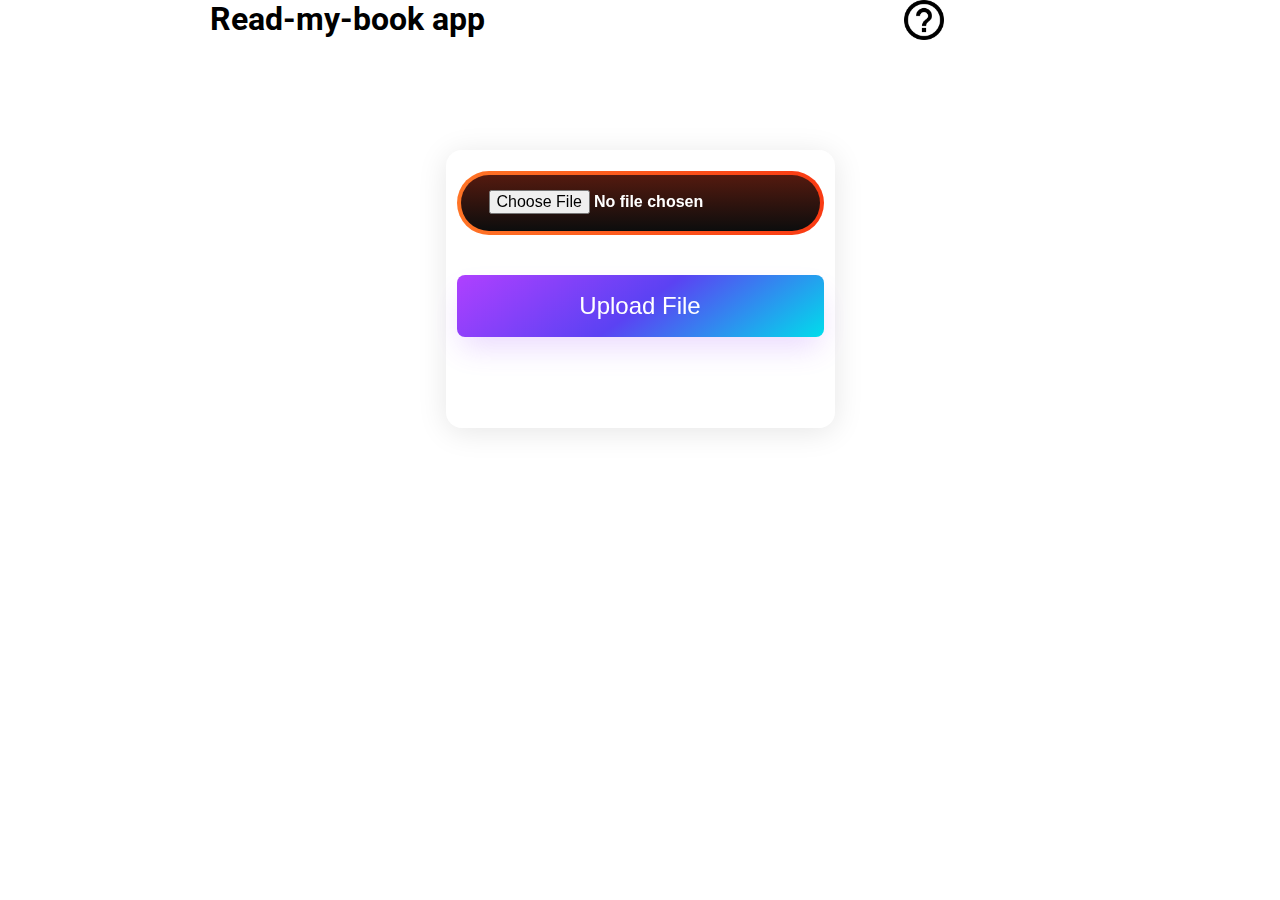
<file: index.html>
<!DOCTYPE html>
<html lang="en">
<head>
    <meta charset="UTF-8">
    <meta name="viewport" content="width=device-width, initial-scale=1.0">
    <title>Text-to-Speech API Example</title>
    <link rel="stylesheet" href="style.css">
    
</head>
<body>
    <header>
        <h1>Read-my-book app</h1>
        <section>
            <img src="images/help.png" alt="Image of a question mark which on click provides info about how to use Online TTS" onclick="info()">
    <a href="./upload.html">Upload Directly</a>
        </section>
           

    </header>
    <div>
        <input class="button-78" type="file" id="fileInput">
        <button class="button-63" role="button" onclick="uploadFile()">Upload File</button>

        <a href="./upload.html" style="text-align: center; cursor: pointer;">Upload text file directly </a>
    </div>
   
    <script>
        var info = function() {
        alert("How to use Read My Book APP  : \n \n* Select the file to upload.\n\n* Click on  \"UPLOAD FILE\" to Upload the document.\n\n* Or \"Upload Directly\"  to copy and paste the text to a text field.\n\n\n");
}
        let audioPlayer;
        let audioData;

        async function uploadFile() {
            const fileInput = document.getElementById('fileInput');
            const file = fileInput.files[0];

            if (!file) {
                alert('Please select a file.');
                return;
            }
            const formData = new FormData();
            formData.append('file', file);
            const reader = new FileReader();
//   function uploadandredirect(){
      reader.onload = function(event) {
  const fileData = event.target.result;
  // Store the file data in local storage
  localStorage.setItem('uploadedFileData', fileData);

  // Redirect to the new page
  const newPageURL = 'read.html';
  window.location.href = newPageURL;
};
reader.readAsDataURL(file);

//   }
            try {
                const response = await fetch('http://127.0.0.1:8000/api/tts/', {
                    method: 'POST',
                    body: formData,
                });

                const data = await response.json();
                console.log(data)
                if (response.ok) {
                    // uploadandredirect()
                    if (data.mp3_data) {
                        console.log(data.mp3_data)
                        audioData = atob(data.mp3_data);
                        audioPlayer = document.getElementById('audioPlayer');
                        const blob = new Blob([audioData], { type: 'audio/mpeg' });
                        audioPlayer.src = URL.createObjectURL(blob);
                        audioPlayer.load(); // Load the audio
                        document.getElementById('downloadLink').style.display = 'block';
                    } else {
                        console.error('Error: No MP3 data received from the server.');
                    }
                } else {
                    console.error('Error:', data.error);
                }
            } catch (error) {
                console.error('Error:', error.message);
            }
        }

        async function playAudio() {
            try {
                const response = await fetch('http://127.0.0.1:8000/playpause/?action=play', {
                    method: 'PATCH'
                });
                if (!response.ok) {
                    console.error('Error:', response.statusText);
                }
            } catch (error) {
                console.error('Error:', error.message);
            }
        }

        async function pauseAudio() {
            try {
                const response = await fetch('http://127.0.0.1:8000/playpause/?action=pause', {
                    method: 'PATCH'
                });

                if (!response.ok) {
                    console.error('Error:', response.statusText);
                }
            } catch (error) {
                console.error('Error:', error.message);
            }
        }

        function downloadAudio() {
            const blob = new Blob([audioData], { type: 'audio/mpeg' });
            const url = URL.createObjectURL(blob);
            const a = document.getElementById('downloadLink');
            a.href = url;
            a.download = 'generated_audio.mp3';
        }
    </script>
</body>
</html>
</file>
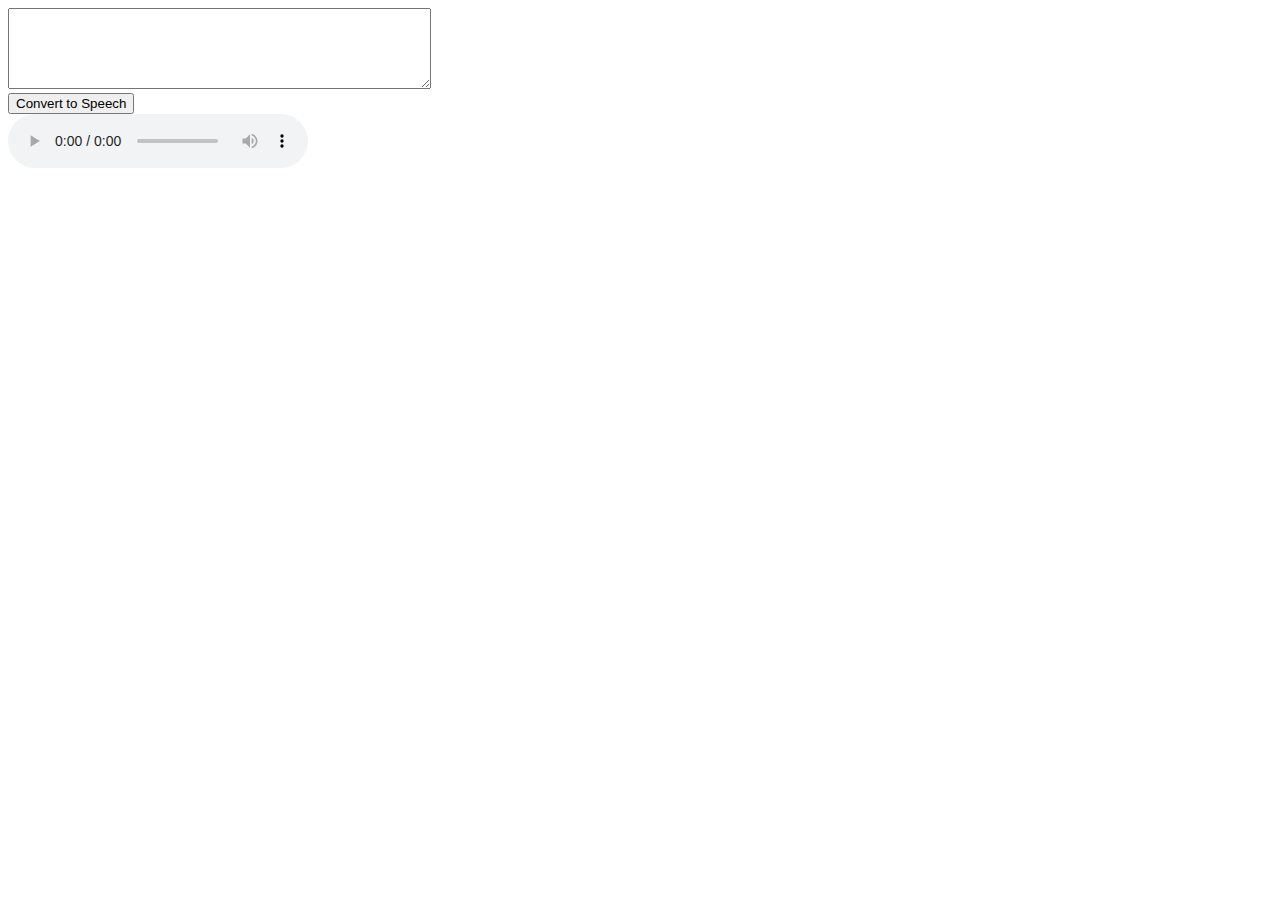
<file: test.html>
<!DOCTYPE html>
<html>
<head>
    <title>Text to Speech</title>
</head>
<body>
    <textarea id="textInput" rows="5" cols="50"></textarea><br>
    <button id="convertButton">Convert to Speech</button><br>
    <audio id="audioPlayer" controls></audio>

    <script>
        const convertButton = document.getElementById('convertButton');
        const textInput = document.getElementById('textInput');
        const audioPlayer = document.getElementById('audioPlayer');

        convertButton.addEventListener('click', async () => {
            const text = textInput.value;
            if (text) {
                try {
                    const response = await fetch('http://127.0.0.1:8000/text-to-speech/', {
                        method: 'POST',
                        headers: {
                            'Content-Type': 'application/json',
                        },
                        body: JSON.stringify({ text: text }),
                    });

                    if (response.ok) {
                        const data = await response.json();
                        const mp3Data = data.mp3_data;

                        const blob = new Blob([new Uint8Array(mp3Data)], { type: 'audio/mpeg' });
                        const audioUrl = URL.createObjectURL(blob);

                        audioPlayer.src = audioUrl;
                        audioPlayer.play();
                    } else {
                        console.error('Error converting text to speech:', response.statusText);
                    }
                } catch (error) {
                    console.error('An error occurred:', error);
                }
            }
        });
    </script>
</body>
</html>
</file>
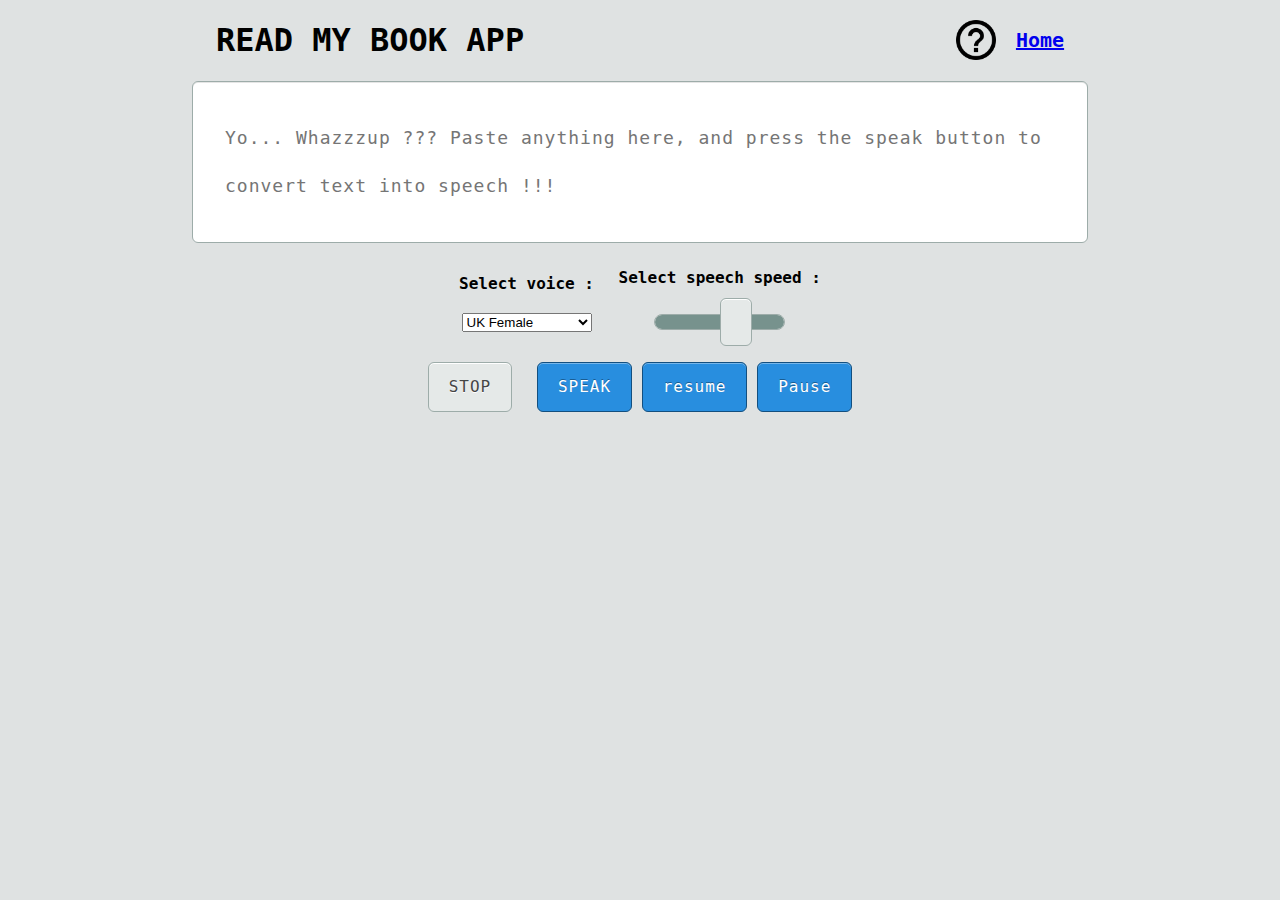
<file: upload.html>
<!DOCTYPE html>
<html lang="en">
<head>
    <meta charset="UTF-8">
    <meta name="viewport" content="width=device-width, initial-scale=1.0">
    <meta http-equiv="X-UA-Compatible" content="ie=edge">
    <title>Online TTS</title>
    <!-- <link rel="stylesheet" type="text/css" href="css/topcoat-mobile-light.min.css"> -->
    <!-- <link rel="stylesheet" type="text/css" href="css/styles.css"> -->
    <link rel="stylesheet" href="./css/styles.css">
    <link rel="stylesheet" href="./css/topcoat-mobile-light.min.css">

</head>
<body>
    <header>
                <h1 class="">READ MY BOOK APP </h1>

            <div id="header">
                <img src="images/help.png" alt="Image of a question mark which on click provides info about how to use Online TTS" onclick="info()">
        <a href="./">Home</a>
            </div>   
        <!-- </div>     -->
    </header>        
    
    <!-- <h3 class="checker" onclick="checkSupport()">( check your browser compatibility )</h3> -->
    <section>
        <textarea id="ttsInput" class="topcoat-textarea mousetrap" placeholder="Yo... Whazzzup ??? Paste anything here, and press the speak button to convert text into speech !!!"></textarea>             
        <div id="customise-options">
            <label id="voice-label">
                Select voice :
                <div id="voice-container">
                    <select id="select-voice">
                        <option value="1">UK Female</option>
                        <option value="2">UK Male</option>
                        <option value="3">US Female</option>
                        <option value="4">US Male</option>
                        <option value="5">Australian Female</option>
                        <option value="6">Dutch Female</option>            
                        <!--        
                            <option value="7">Hindi Female</option> 
                        -->
                        <option value="8">Japanese Female</option>
                        <option value="9">Korean Female</option>                                    
                    </select>                      
                </div>
            </label>   
            <label id="speed-label">
                Select speech speed :
                <div id="speed-container">
                    <input id="select-speed" type="range" class="topcoat-range" min="0" max="1.5" value="1" step="0.1" onchange="setSpeed(this.value)">
                </div>
            </label>                                  
        </div>
        <div class="button-row">
            <button id="stop-button" class="topcoat-button" onclick="stopSpeech()">STOP</button>
            <button id="speak-button" class="topcoat-button--cta" onclick="startSpeech()" >SPEAK</button> 
            <button id="play-button" class="topcoat-button--cta">resume</button>
            <button id="pause-button" class="topcoat-button--cta">Pause</button>           
        </div>
      
    </section>
    <br>
    <!-- <footer>
        <div class="license" style="width:300px;vertical-align:top;font-family: Arial;font-size:9pt;margin:0 auto;line-height: normal">
            <a rel="license" href="//responsivevoice.org/">
                <img title="ResponsiveVoice Text To Speech" src="https://responsivevoice.org/wp-content/uploads/2014/08/120x31.png" style="float:left;padding-right:2px" />
            </a>
            <span xmlns:dct="https://purl.org/dc/terms/" property="dct:title">
                <a href="//responsivevoice.org/" target="_blank" title="ResponsiveVoice Text To Speech">ResponsiveVoice</a>
            </span> used under <a rel="license" href="https://creativecommons.org/licenses/by-nc-nd/4.0/" title="Creative Commons Attribution-NonCommercial-NoDerivatives 4.0 International License">Non-Commercial License</a>
        </div>
        <div style="clear:both;">&nbsp;</div>           
    </footer> -->
    <script src="https://code.responsivevoice.org/responsivevoice.js?key=R06QTECg"></script>
    <script src='https://code.responsivevoice.org/responsivevoice.js'></script>
    <script type="text/javascript" src="js/mousetrap.min.js"></script>
    <script type="text/javascript" src="js/app.js"></script>
</body>
</html>
</file>
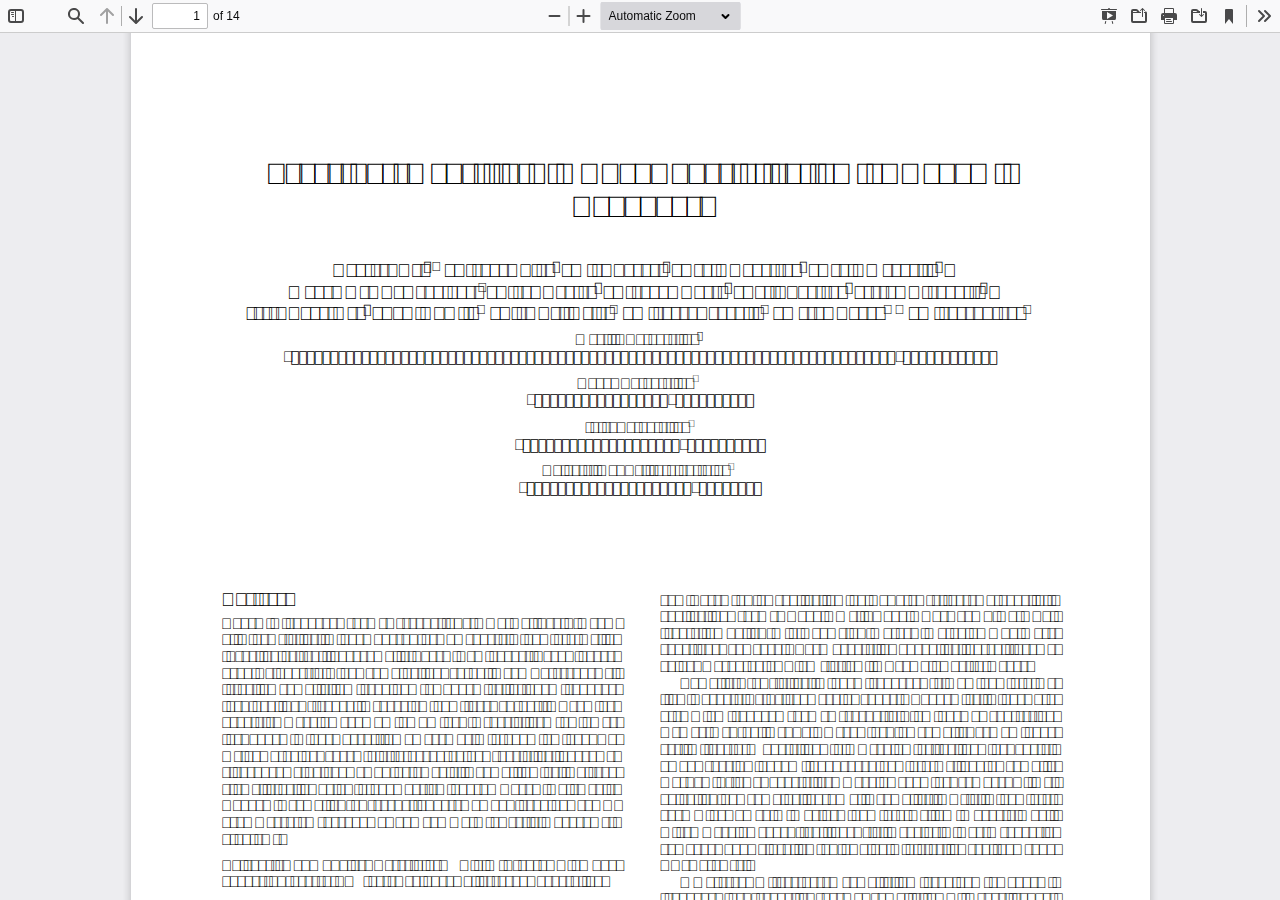
<file: pdfjs-viewer-example/web/viewer.html>
<!DOCTYPE html>
<!--
Copyright 2012 Mozilla Foundation

Licensed under the Apache License, Version 2.0 (the "License");
you may not use this file except in compliance with the License.
You may obtain a copy of the License at

    http://www.apache.org/licenses/LICENSE-2.0

Unless required by applicable law or agreed to in writing, software
distributed under the License is distributed on an "AS IS" BASIS,
WITHOUT WARRANTIES OR CONDITIONS OF ANY KIND, either express or implied.
See the License for the specific language governing permissions and
limitations under the License.

Adobe CMap resources are covered by their own copyright but the same license:

    Copyright 1990-2015 Adobe Systems Incorporated.

See https://github.com/adobe-type-tools/cmap-resources
-->
<html dir="ltr" mozdisallowselectionprint>
  <head>
    <meta charset="utf-8" />
    <meta
      name="viewport"
      content="width=device-width, initial-scale=1, maximum-scale=1"
    />
    <meta name="google" content="notranslate" />
    <title>PDF.js viewer</title>

    <link rel="stylesheet" href="viewer.css" />

    <!-- This snippet is used in production (included from viewer.html) -->
    <link
      rel="resource"
      type="application/l10n"
      href="locale/locale.properties"
    />
    <script src="../build/pdf.js"></script>

    <script src="viewer.js"></script>
  </head>

  <body tabindex="1">
    <div id="outerContainer">
      <div id="sidebarContainer">
        <div id="toolbarSidebar">
          <div id="toolbarSidebarLeft">
            <div class="splitToolbarButton toggled">
              <button
                id="viewThumbnail"
                class="toolbarButton toggled"
                title="Show Thumbnails"
                tabindex="2"
                data-l10n-id="thumbs"
              >
                <span data-l10n-id="thumbs_label">Thumbnails</span>
              </button>
              <button
                id="viewOutline"
                class="toolbarButton"
                title="Show Document Outline (double-click to expand/collapse all items)"
                tabindex="3"
                data-l10n-id="document_outline"
              >
                <span data-l10n-id="document_outline_label"
                  >Document Outline</span
                >
              </button>
              <button
                id="viewAttachments"
                class="toolbarButton"
                title="Show Attachments"
                tabindex="4"
                data-l10n-id="attachments"
              >
                <span data-l10n-id="attachments_label">Attachments</span>
              </button>
              <button
                id="viewLayers"
                class="toolbarButton"
                title="Show Layers (double-click to reset all layers to the default state)"
                tabindex="5"
                data-l10n-id="layers"
              >
                <span data-l10n-id="layers_label">Layers</span>
              </button>
            </div>
          </div>

          <div id="toolbarSidebarRight">
            <div id="outlineOptionsContainer" class="hidden">
              <div class="verticalToolbarSeparator"></div>

              <button
                id="currentOutlineItem"
                class="toolbarButton"
                disabled="disabled"
                title="Find Current Outline Item"
                tabindex="6"
                data-l10n-id="current_outline_item"
              >
                <span data-l10n-id="current_outline_item_label"
                  >Current Outline Item</span
                >
              </button>
            </div>
          </div>
        </div>
        <div id="sidebarContent">
          <div id="thumbnailView"></div>
          <div id="outlineView" class="hidden"></div>
          <div id="attachmentsView" class="hidden"></div>
          <div id="layersView" class="hidden"></div>
        </div>
        <div id="sidebarResizer"></div>
      </div>
      <!-- sidebarContainer -->

      <div id="mainContainer">
        <div class="findbar hidden doorHanger" id="findbar">
          <div id="findbarInputContainer">
            <input
              id="findInput"
              class="toolbarField"
              title="Find"
              placeholder="Find in document…"
              tabindex="91"
              data-l10n-id="find_input"
            />
            <div class="splitToolbarButton">
              <button
                id="findPrevious"
                class="toolbarButton findPrevious"
                title="Find the previous occurrence of the phrase"
                tabindex="92"
                data-l10n-id="find_previous"
              >
                <span data-l10n-id="find_previous_label">Previous</span>
              </button>
              <div class="splitToolbarButtonSeparator"></div>
              <button
                id="findNext"
                class="toolbarButton findNext"
                title="Find the next occurrence of the phrase"
                tabindex="93"
                data-l10n-id="find_next"
              >
                <span data-l10n-id="find_next_label">Next</span>
              </button>
            </div>
          </div>

          <div id="findbarOptionsOneContainer">
            <input
              type="checkbox"
              id="findHighlightAll"
              class="toolbarField"
              tabindex="94"
            />
            <label
              for="findHighlightAll"
              class="toolbarLabel"
              data-l10n-id="find_highlight"
              >Highlight All</label
            >
            <input
              type="checkbox"
              id="findMatchCase"
              class="toolbarField"
              tabindex="95"
            />
            <label
              for="findMatchCase"
              class="toolbarLabel"
              data-l10n-id="find_match_case_label"
              >Match Case</label
            >
          </div>
          <div id="findbarOptionsTwoContainer">
            <input
              type="checkbox"
              id="findMatchDiacritics"
              class="toolbarField"
              tabindex="96"
            />
            <label
              for="findMatchDiacritics"
              class="toolbarLabel"
              data-l10n-id="find_match_diacritics_label"
              >Match Diacritics</label
            >
            <input
              type="checkbox"
              id="findEntireWord"
              class="toolbarField"
              tabindex="97"
            />
            <label
              for="findEntireWord"
              class="toolbarLabel"
              data-l10n-id="find_entire_word_label"
              >Whole Words</label
            >
          </div>

          <div class="findbarMessageContainer">
            <span id="findResultsCount" class="toolbarLabel"></span>
          </div>
          <div class="findbarMessageContainer">
            <span id="findMsg" class="toolbarLabel"></span>
          </div>
        </div>
        <!-- findbar -->

        <div
          id="secondaryToolbar"
          class="secondaryToolbar hidden doorHangerRight"
        >
          <div id="secondaryToolbarButtonContainer">
            <button
              id="secondaryPresentationMode"
              class="secondaryToolbarButton presentationMode visibleLargeView"
              title="Switch to Presentation Mode"
              tabindex="51"
              data-l10n-id="presentation_mode"
            >
              <span data-l10n-id="presentation_mode_label"
                >Presentation Mode</span
              >
            </button>

            <button
              id="secondaryOpenFile"
              class="secondaryToolbarButton openFile visibleLargeView"
              title="Open File"
              tabindex="52"
              data-l10n-id="open_file"
            >
              <span data-l10n-id="open_file_label">Open</span>
            </button>

            <button
              id="secondaryPrint"
              class="secondaryToolbarButton print visibleMediumView"
              title="Print"
              tabindex="53"
              data-l10n-id="print"
            >
              <span data-l10n-id="print_label">Print</span>
            </button>

            <button
              id="secondaryDownload"
              class="secondaryToolbarButton download visibleMediumView"
              title="Download"
              tabindex="54"
              data-l10n-id="download"
            >
              <span data-l10n-id="download_label">Download</span>
            </button>

            <a
              href="#"
              id="secondaryViewBookmark"
              class="secondaryToolbarButton bookmark visibleSmallView"
              title="Current view (copy or open in new window)"
              tabindex="55"
              data-l10n-id="bookmark"
            >
              <span data-l10n-id="bookmark_label">Current View</span>
            </a>

            <div class="horizontalToolbarSeparator visibleLargeView"></div>

            <button
              id="firstPage"
              class="secondaryToolbarButton firstPage"
              title="Go to First Page"
              tabindex="56"
              data-l10n-id="first_page"
            >
              <span data-l10n-id="first_page_label">Go to First Page</span>
            </button>
            <button
              id="lastPage"
              class="secondaryToolbarButton lastPage"
              title="Go to Last Page"
              tabindex="57"
              data-l10n-id="last_page"
            >
              <span data-l10n-id="last_page_label">Go to Last Page</span>
            </button>

            <div class="horizontalToolbarSeparator"></div>

            <button
              id="pageRotateCw"
              class="secondaryToolbarButton rotateCw"
              title="Rotate Clockwise"
              tabindex="58"
              data-l10n-id="page_rotate_cw"
            >
              <span data-l10n-id="page_rotate_cw_label">Rotate Clockwise</span>
            </button>
            <button
              id="pageRotateCcw"
              class="secondaryToolbarButton rotateCcw"
              title="Rotate Counterclockwise"
              tabindex="59"
              data-l10n-id="page_rotate_ccw"
            >
              <span data-l10n-id="page_rotate_ccw_label"
                >Rotate Counterclockwise</span
              >
            </button>

            <div class="horizontalToolbarSeparator"></div>

            <button
              id="cursorSelectTool"
              class="secondaryToolbarButton selectTool toggled"
              title="Enable Text Selection Tool"
              tabindex="60"
              data-l10n-id="cursor_text_select_tool"
            >
              <span data-l10n-id="cursor_text_select_tool_label"
                >Text Selection Tool</span
              >
            </button>
            <button
              id="cursorHandTool"
              class="secondaryToolbarButton handTool"
              title="Enable Hand Tool"
              tabindex="61"
              data-l10n-id="cursor_hand_tool"
            >
              <span data-l10n-id="cursor_hand_tool_label">Hand Tool</span>
            </button>

            <div class="horizontalToolbarSeparator"></div>

            <button
              id="scrollPage"
              class="secondaryToolbarButton scrollPage"
              title="Use Page Scrolling"
              tabindex="62"
              data-l10n-id="scroll_page"
            >
              <span data-l10n-id="scroll_page_label">Page Scrolling</span>
            </button>
            <button
              id="scrollVertical"
              class="secondaryToolbarButton scrollVertical toggled"
              title="Use Vertical Scrolling"
              tabindex="63"
              data-l10n-id="scroll_vertical"
            >
              <span data-l10n-id="scroll_vertical_label"
                >Vertical Scrolling</span
              >
            </button>
            <button
              id="scrollHorizontal"
              class="secondaryToolbarButton scrollHorizontal"
              title="Use Horizontal Scrolling"
              tabindex="64"
              data-l10n-id="scroll_horizontal"
            >
              <span data-l10n-id="scroll_horizontal_label"
                >Horizontal Scrolling</span
              >
            </button>
            <button
              id="scrollWrapped"
              class="secondaryToolbarButton scrollWrapped"
              title="Use Wrapped Scrolling"
              tabindex="65"
              data-l10n-id="scroll_wrapped"
            >
              <span data-l10n-id="scroll_wrapped_label">Wrapped Scrolling</span>
            </button>

            <div class="horizontalToolbarSeparator"></div>

            <button
              id="spreadNone"
              class="secondaryToolbarButton spreadNone toggled"
              title="Do not join page spreads"
              tabindex="66"
              data-l10n-id="spread_none"
            >
              <span data-l10n-id="spread_none_label">No Spreads</span>
            </button>
            <button
              id="spreadOdd"
              class="secondaryToolbarButton spreadOdd"
              title="Join page spreads starting with odd-numbered pages"
              tabindex="67"
              data-l10n-id="spread_odd"
            >
              <span data-l10n-id="spread_odd_label">Odd Spreads</span>
            </button>
            <button
              id="spreadEven"
              class="secondaryToolbarButton spreadEven"
              title="Join page spreads starting with even-numbered pages"
              tabindex="68"
              data-l10n-id="spread_even"
            >
              <span data-l10n-id="spread_even_label">Even Spreads</span>
            </button>

            <div class="horizontalToolbarSeparator"></div>

            <button
              id="documentProperties"
              class="secondaryToolbarButton documentProperties"
              title="Document Properties…"
              tabindex="69"
              data-l10n-id="document_properties"
            >
              <span data-l10n-id="document_properties_label"
                >Document Properties…</span
              >
            </button>
          </div>
        </div>
        <!-- secondaryToolbar -->

        <div class="toolbar">
          <div id="toolbarContainer">
            <div id="toolbarViewer">
              <div id="toolbarViewerLeft">
                <button
                  id="sidebarToggle"
                  class="toolbarButton"
                  title="Toggle Sidebar"
                  tabindex="11"
                  data-l10n-id="toggle_sidebar"
                  aria-expanded="false"
                  aria-controls="sidebarContainer"
                >
                  <span data-l10n-id="toggle_sidebar_label"
                    >Toggle Sidebar</span
                  >
                </button>
                <div class="toolbarButtonSpacer"></div>
                <button
                  id="viewFind"
                  class="toolbarButton"
                  title="Find in Document"
                  tabindex="12"
                  data-l10n-id="findbar"
                  aria-expanded="false"
                  aria-controls="findbar"
                >
                  <span data-l10n-id="findbar_label">Find</span>
                </button>
                <div class="splitToolbarButton hiddenSmallView">
                  <button
                    class="toolbarButton pageUp"
                    title="Previous Page"
                    id="previous"
                    tabindex="13"
                    data-l10n-id="previous"
                  >
                    <span data-l10n-id="previous_label">Previous</span>
                  </button>
                  <div class="splitToolbarButtonSeparator"></div>
                  <button
                    class="toolbarButton pageDown"
                    title="Next Page"
                    id="next"
                    tabindex="14"
                    data-l10n-id="next"
                  >
                    <span data-l10n-id="next_label">Next</span>
                  </button>
                </div>
                <input
                  type="number"
                  id="pageNumber"
                  class="toolbarField pageNumber"
                  title="Page"
                  value="1"
                  size="4"
                  min="1"
                  tabindex="15"
                  data-l10n-id="page"
                  autocomplete="off"
                />
                <span id="numPages" class="toolbarLabel"></span>
              </div>
              <div id="toolbarViewerRight">
                <button
                  id="presentationMode"
                  class="toolbarButton presentationMode hiddenLargeView"
                  title="Switch to Presentation Mode"
                  tabindex="31"
                  data-l10n-id="presentation_mode"
                >
                  <span data-l10n-id="presentation_mode_label"
                    >Presentation Mode</span
                  >
                </button>

                <button
                  id="openFile"
                  class="toolbarButton openFile hiddenLargeView"
                  title="Open File"
                  tabindex="32"
                  data-l10n-id="open_file"
                >
                  <span data-l10n-id="open_file_label">Open</span>
                </button>

                <button
                  id="print"
                  class="toolbarButton print hiddenMediumView"
                  title="Print"
                  tabindex="33"
                  data-l10n-id="print"
                >
                  <span data-l10n-id="print_label">Print</span>
                </button>

                <button
                  id="download"
                  class="toolbarButton download hiddenMediumView"
                  title="Download"
                  tabindex="34"
                  data-l10n-id="download"
                >
                  <span data-l10n-id="download_label">Download</span>
                </button>
                <a
                  href="#"
                  id="viewBookmark"
                  class="toolbarButton bookmark hiddenSmallView"
                  title="Current view (copy or open in new window)"
                  tabindex="35"
                  data-l10n-id="bookmark"
                >
                  <span data-l10n-id="bookmark_label">Current View</span>
                </a>

                <div class="verticalToolbarSeparator hiddenSmallView"></div>

                <button
                  id="secondaryToolbarToggle"
                  class="toolbarButton"
                  title="Tools"
                  tabindex="36"
                  data-l10n-id="tools"
                  aria-expanded="false"
                  aria-controls="secondaryToolbar"
                >
                  <span data-l10n-id="tools_label">Tools</span>
                </button>
              </div>
              <div id="toolbarViewerMiddle">
                <div class="splitToolbarButton">
                  <button
                    id="zoomOut"
                    class="toolbarButton zoomOut"
                    title="Zoom Out"
                    tabindex="21"
                    data-l10n-id="zoom_out"
                  >
                    <span data-l10n-id="zoom_out_label">Zoom Out</span>
                  </button>
                  <div class="splitToolbarButtonSeparator"></div>
                  <button
                    id="zoomIn"
                    class="toolbarButton zoomIn"
                    title="Zoom In"
                    tabindex="22"
                    data-l10n-id="zoom_in"
                  >
                    <span data-l10n-id="zoom_in_label">Zoom In</span>
                  </button>
                </div>
                <span id="scaleSelectContainer" class="dropdownToolbarButton">
                  <select
                    id="scaleSelect"
                    title="Zoom"
                    tabindex="23"
                    data-l10n-id="zoom"
                  >
                    <option
                      id="pageAutoOption"
                      title=""
                      value="auto"
                      selected="selected"
                      data-l10n-id="page_scale_auto"
                    >
                      Automatic Zoom
                    </option>
                    <option
                      id="pageActualOption"
                      title=""
                      value="page-actual"
                      data-l10n-id="page_scale_actual"
                    >
                      Actual Size
                    </option>
                    <option
                      id="pageFitOption"
                      title=""
                      value="page-fit"
                      data-l10n-id="page_scale_fit"
                    >
                      Page Fit
                    </option>
                    <option
                      id="pageWidthOption"
                      title=""
                      value="page-width"
                      data-l10n-id="page_scale_width"
                    >
                      Page Width
                    </option>
                    <option
                      id="customScaleOption"
                      title=""
                      value="custom"
                      disabled="disabled"
                      hidden="true"
                    ></option>
                    <option
                      title=""
                      value="0.5"
                      data-l10n-id="page_scale_percent"
                      data-l10n-args='{ "scale": 50 }'
                    >
                      50%
                    </option>
                    <option
                      title=""
                      value="0.75"
                      data-l10n-id="page_scale_percent"
                      data-l10n-args='{ "scale": 75 }'
                    >
                      75%
                    </option>
                    <option
                      title=""
                      value="1"
                      data-l10n-id="page_scale_percent"
                      data-l10n-args='{ "scale": 100 }'
                    >
                      100%
                    </option>
                    <option
                      title=""
                      value="1.25"
                      data-l10n-id="page_scale_percent"
                      data-l10n-args='{ "scale": 125 }'
                    >
                      125%
                    </option>
                    <option
                      title=""
                      value="1.5"
                      data-l10n-id="page_scale_percent"
                      data-l10n-args='{ "scale": 150 }'
                    >
                      150%
                    </option>
                    <option
                      title=""
                      value="2"
                      data-l10n-id="page_scale_percent"
                      data-l10n-args='{ "scale": 200 }'
                    >
                      200%
                    </option>
                    <option
                      title=""
                      value="3"
                      data-l10n-id="page_scale_percent"
                      data-l10n-args='{ "scale": 300 }'
                    >
                      300%
                    </option>
                    <option
                      title=""
                      value="4"
                      data-l10n-id="page_scale_percent"
                      data-l10n-args='{ "scale": 400 }'
                    >
                      400%
                    </option>
                  </select>
                </span>
              </div>
            </div>
            <div id="loadingBar">
              <div class="progress">
                <div class="glimmer"></div>
              </div>
            </div>
          </div>
        </div>

        <div id="viewerContainer" tabindex="0">
          <div id="viewer" class="pdfViewer"></div>
        </div>

        <div id="errorWrapper" hidden="true">
          <div id="errorMessageLeft">
            <span id="errorMessage"></span>
            <button id="errorShowMore" data-l10n-id="error_more_info">
              More Information
            </button>
            <button
              id="errorShowLess"
              data-l10n-id="error_less_info"
              hidden="true"
            >
              Less Information
            </button>
          </div>
          <div id="errorMessageRight">
            <button id="errorClose" data-l10n-id="error_close">Close</button>
          </div>
          <div class="clearBoth"></div>
          <textarea
            id="errorMoreInfo"
            hidden="true"
            readonly="readonly"
          ></textarea>
        </div>
      </div>
      <!-- mainContainer -->

      <div id="overlayContainer" class="hidden">
        <div id="passwordOverlay" class="container hidden">
          <div class="dialog">
            <div class="row">
              <p id="passwordText" data-l10n-id="password_label">
                Enter the password to open this PDF file:
              </p>
            </div>
            <div class="row">
              <input type="password" id="password" class="toolbarField" />
            </div>
            <div class="buttonRow">
              <button id="passwordCancel" class="overlayButton">
                <span data-l10n-id="password_cancel">Cancel</span>
              </button>
              <button id="passwordSubmit" class="overlayButton">
                <span data-l10n-id="password_ok">OK</span>
              </button>
            </div>
          </div>
        </div>
        <div id="documentPropertiesOverlay" class="container hidden">
          <div class="dialog">
            <div class="row">
              <span data-l10n-id="document_properties_file_name"
                >File name:</span
              >
              <p id="fileNameField">-</p>
            </div>
            <div class="row">
              <span data-l10n-id="document_properties_file_size"
                >File size:</span
              >
              <p id="fileSizeField">-</p>
            </div>
            <div class="separator"></div>
            <div class="row">
              <span data-l10n-id="document_properties_title">Title:</span>
              <p id="titleField">-</p>
            </div>
            <div class="row">
              <span data-l10n-id="document_properties_author">Author:</span>
              <p id="authorField">-</p>
            </div>
            <div class="row">
              <span data-l10n-id="document_properties_subject">Subject:</span>
              <p id="subjectField">-</p>
            </div>
            <div class="row">
              <span data-l10n-id="document_properties_keywords">Keywords:</span>
              <p id="keywordsField">-</p>
            </div>
            <div class="row">
              <span data-l10n-id="document_properties_creation_date"
                >Creation Date:</span
              >
              <p id="creationDateField">-</p>
            </div>
            <div class="row">
              <span data-l10n-id="document_properties_modification_date"
                >Modification Date:</span
              >
              <p id="modificationDateField">-</p>
            </div>
            <div class="row">
              <span data-l10n-id="document_properties_creator">Creator:</span>
              <p id="creatorField">-</p>
            </div>
            <div class="separator"></div>
            <div class="row">
              <span data-l10n-id="document_properties_producer"
                >PDF Producer:</span
              >
              <p id="producerField">-</p>
            </div>
            <div class="row">
              <span data-l10n-id="document_properties_version"
                >PDF Version:</span
              >
              <p id="versionField">-</p>
            </div>
            <div class="row">
              <span data-l10n-id="document_properties_page_count"
                >Page Count:</span
              >
              <p id="pageCountField">-</p>
            </div>
            <div class="row">
              <span data-l10n-id="document_properties_page_size"
                >Page Size:</span
              >
              <p id="pageSizeField">-</p>
            </div>
            <div class="separator"></div>
            <div class="row">
              <span data-l10n-id="document_properties_linearized"
                >Fast Web View:</span
              >
              <p id="linearizedField">-</p>
            </div>
            <div class="buttonRow">
              <button id="documentPropertiesClose" class="overlayButton">
                <span data-l10n-id="document_properties_close">Close</span>
              </button>
            </div>
          </div>
        </div>
        <div id="printServiceOverlay" class="container hidden">
          <div class="dialog">
            <div class="row">
              <span data-l10n-id="print_progress_message"
                >Preparing document for printing…</span
              >
            </div>
            <div class="row">
              <progress value="0" max="100"></progress>
              <span
                data-l10n-id="print_progress_percent"
                data-l10n-args='{ "progress": 0 }'
                class="relative-progress"
                >0%</span
              >
            </div>
            <div class="buttonRow">
              <button id="printCancel" class="overlayButton">
                <span data-l10n-id="print_progress_close">Cancel</span>
              </button>
            </div>
          </div>
        </div>
      </div>
      <!-- overlayContainer -->
    </div>
    <!-- outerContainer -->
    <div id="printContainer"></div>
  </body>
</html>
</file>
<file: style.css>
@import url("https://fonts.googleapis.com/css2?family=Roboto&display=swap");

* {
  margin: 0;
  padding: 0;
  font-family: "Roboto", sans-serif;
}

a {
  text-decoration: none;
  display: inline-block;
  padding: 4px 6px;
  color: #fff;
  margin: 0.1rem;
  cursor: pointer;
}

a:hover,
.zoom:hover,
.print-button:hover {
  background-color: #ddd;
  color: #0075f2;
  opacity: 0.8;
  cursor: pointer;
}

.navigation {
  background-color: #bbb;
  color: #000;
  padding: 0.3rem;
  list-style: none;
  display: flex;
  align-items: center;
  justify-content: space-between;
}

.navigation__item {
  margin: 0.7rem;
}

.previous {
  background-color: #f1f1f1;
  color: black;
}

.next {
  background-color: #4a8fed;
  color: white;
}

.round {
  border-radius: 50%;
}

.canvas__container {
  display: flex;
  justify-content: center;
  align-items: center;
  flex-direction: column;
  margin: 0 auto;
}

.zoom {
  color: #005bac;
  outline: #fff;
  border: 1px solid #005bac;
  border-radius: 50%;
  padding: 12px 12px;
  text-align: center;
  transition: all 0.3s ease;
  font-size: 1rem;
}

input[type="number"] {
  -moz-appearance: textfield;
  appearance: textfield;
  margin: 0;
  text-align: center;
  width: 20%;
  height: 2rem;
  font-size: 1rem;
}

input[type="number"]::-webkit-inner-spin-button,
input[type="number"]::-webkit-outer-spin-button {
  -webkit-appearance: none;
  margin: 0;
}

.print-button {
  border: none;
  color: #005bac;
  outline: #fff;
  border: 1px solid #005bac;
  border-radius: 50%;
  padding: 12px 12px;
  text-align: center;
  transition: all 0.3s ease;
  font-size: 1rem;
}

/* Hide Print button */
@media print {
  .navigation {
    display: none;
  }
}

body{
        background-image: url('https://images.unsplash.com/photo-1519681393784-d120267933ba?ixid=MnwxMjA3fDB8MHxwaG90by1wYWdlfHx8fGVufDB8fHx8&ixlib=rb-1.2.1&auto=format&fit=crop&w=1124&q=100');
        background-position: center;
        background-repeat: no-repeat;    
        background-size: cover;
}

header{
  display: flex;
  justify-content: space-around;
}

header img {
  height: 40px;
  width: 40px;
}
#header{
  display: flex;
  gap: 20px;

}
#header>a{
font-size: 20px;
cursor: pointer;
}
#header>a:hover{
font-size: 20px;
cursor: pointer;
}

h1{
    text-align: center;
}
input{
    border: none;
    background: transparent;
}
/* CSS */
.button-78, input {
  align-items: center;
  appearance: none;
  background-clip: padding-box;
  background-color: initial;
  background-image: none;
  border-style: none;
  box-sizing: border-box;
  color: #fff;
  cursor: pointer;
  display: inline-block;
  flex-direction: row;
  flex-shrink: 0;
  font-family: Eina01,sans-serif;
  font-size: 16px;
  font-weight: 800;
  justify-content: center;
  line-height: 24px;
  margin: 0;
  min-height: 64px;
  outline: none;
  overflow: visible;
  padding: 19px 26px;
  pointer-events: auto;
  position: relative;
  text-align: center;
  text-decoration: none;
  text-transform: none;
  user-select: none;
  -webkit-user-select: none;
  touch-action: manipulation;
  vertical-align: middle;
  width: auto;
  word-break: keep-all;
  z-index: 0;
}

@media (min-width: 768px) {
  .button-78 {
    padding: 19px 32px;
  }
}

.button-78:before,
.button-78:after {
  border-radius: 80px;
}

input, .button-78:before {
  background-image: linear-gradient(92.83deg, #ff7426 0, #f93a13 100%);
  content: "";
  display: block;
  height: 100%;
  left: 0;
  overflow: hidden;
  position: absolute;
  top: 0;
  width: 100%;
  z-index: -2;
}

.button-78:after {
  background-color: initial;
  background-image: linear-gradient(#541a0f 0, #0c0d0d 100%);
  bottom: 4px;
  content: "";
  display: block;
  left: 4px;
  overflow: hidden;
  position: absolute;
  right: 4px;
  top: 4px;
  transition: all 100ms ease-out;
  z-index: -1;
}

.button-78:hover:not(:disabled):before {
  background: linear-gradient(92.83deg, rgb(255, 116, 38) 0%, rgb(249, 58, 19) 100%);
}

.button-78:hover:not(:disabled):after {
  bottom: 0;
  left: 0;
  right: 0;
  top: 0;
  transition-timing-function: ease-in;
  opacity: 0;
}

.button-78:active:not(:disabled) {
  color: #ccc;
}

.button-78:active:not(:disabled):before {
  background-image: linear-gradient(0deg, rgba(0, 0, 0, .2), rgba(0, 0, 0, .2)), linear-gradient(92.83deg, #ff7426 0, #f93a13 100%);
}

.button-78:active:not(:disabled):after {
  background-image: linear-gradient(#541a0f 0, #0c0d0d 100%);
  bottom: 4px;
  left: 4px;
  right: 4px;
  top: 4px;
}

.button-78:disabled {
  cursor: default;
  opacity: .24;
}
div{
    width: fit-content;
    display: flex;
    flex-direction: column;
    gap: 40px;
    margin: 100px auto;
    padding: 20px 10px;
    border: solid red;
background: rgba(255, 255, 255, 0.2);
border-radius: 16px;
box-shadow: 0 4px 30px rgba(0, 0, 0, 0.1);
backdrop-filter: blur(5px);
-webkit-backdrop-filter: blur(5px);
border: 1px solid rgba(255, 255, 255, 0.3);
}


/* CSS */
.button-63 {
    /* margin-top: 40px; */
  align-items: center;
  background-image: linear-gradient(144deg,#AF40FF, #5B42F3 50%,#00DDEB);
  border: 0;
  border-radius: 8px;
  box-shadow: rgba(151, 65, 252, 0.2) 0 15px 30px -5px;
  box-sizing: border-box;
  color: #FFFFFF;
  display: flex;
  font-family: Phantomsans, sans-serif;
  font-size: 20px;
  justify-content: center;
  line-height: 1em;
  max-width: 100%;
  min-width: 140px;
  padding: 19px 24px;
  text-decoration: none;
  user-select: none;
  -webkit-user-select: none;
  touch-action: manipulation;
  white-space: nowrap;
  cursor: pointer;
}

.button-63:active,
.button-63:hover {
  outline: 0;
}

@media (min-width: 768px) {
  .button-63 {
    font-size: 24px;
    min-width: 196px;
  }
}
</file>
<file: css/styles.css>
body {
    font-family: monospace;
    -webkit-user-select: none;
    -moz-user-select: none;
    -ms-user-select: none;
    user-select: none;    
}

header {
    font-family: monospace;
    font-weight: bolder;
}

header{
    display: flex;
    justify-content: space-around;
  }
  
  header img {
    height: 40px;
    width: 40px;
  }
  #header{
    display: flex;
    align-items: center;
    gap: 20px;
  
  }
  #header>a{
  font-size: 20px;
  cursor: pointer;
  }
  #header>a:hover{
  font-size: 20px;
  cursor: pointer;
  }
  
  h1{
      text-align: center;
  }
.checker {
    text-align: center;
    text-decoration: underline;
    color: #7C4A45;
    font-style: italic;    
}

.checker:hover {
    cursor: pointer;
    color: #000000;
}

#ttsInput {
    width: 70%;
    display: block;
    margin: 0 auto;
    font-size: 18px;
}

#customise-options {
    text-align: center;
}

select, label, input {
    display: inline-block;
}

#voice-label {
    margin-top: 25px;
    margin-left: 0px;
    font-weight: bold;
}

#voice-container {
    margin-top: 15px;
}

#select-voice {
    margin-top: 5px;
    display: inline-block;
}

#speed-label {
    margin-top: 25px;
    margin-left: 15px;
    font-weight: bold;    
}

#speed-container {
    margin-top: 25px;
}

#select-speed {
    margin-top: 2px;
}

.button-row {
    margin-top: 30px;
    text-align: center;    
}

#stop-button {
    margin-left: 0px;
}

#speak-button {
    margin-left: 15px;
}

button:hover {
    cursor: pointer;
}

#links {
    text-align: center;
}

#links  a {
    text-decoration: none;
}

#links li {
    list-style: none;
    display: inline;
}

#links img {
    height: 40px;
    width: 40px;
    margin-right: 40px;
}

img:hover {
    border-radius: 20%;
    background-color: #fff;
    cursor: pointer;
}

footer {
    text-align: center; 
    position: absolute;
    right: 0;
    left: 0;
}

.license {
    position: auto;
    margin: 0 auto;
}
</file>
<file: css/topcoat-mobile-light.min.css>
.button-bar{display:table;table-layout:fixed;white-space:nowrap;margin:0;padding:0}.button-bar__item{display:table-cell;width:auto;border-radius:0}.button-bar__item>input{position:absolute;overflow:hidden;padding:0;border:0;opacity:.001;z-index:1;vertical-align:top;outline:0}.button-bar__button{border-radius:inherit}.button-bar__item:disabled{opacity:.3;cursor:default;pointer-events:none}.button,.topcoat-button,.topcoat-button--quiet,.topcoat-button--large,.topcoat-button--large--quiet,.topcoat-button--cta,.topcoat-button--large--cta,.topcoat-button-bar__button,.topcoat-button-bar__button--large{position:relative;display:inline-block;vertical-align:top;-moz-box-sizing:border-box;box-sizing:border-box;background-clip:padding-box;padding:0;margin:0;font:inherit;color:inherit;background:transparent;border:0;cursor:default;-webkit-user-select:none;-moz-user-select:none;-ms-user-select:none;user-select:none;text-overflow:ellipsis;white-space:nowrap;overflow:hidden;text-decoration:none}.button--quiet{background:transparent;border:1px solid transparent;box-shadow:none}.button--disabled,.topcoat-button:disabled,.topcoat-button--quiet:disabled,.topcoat-button--large:disabled,.topcoat-button--large--quiet:disabled,.topcoat-button--cta:disabled,.topcoat-button--large--cta:disabled,.topcoat-button-bar__button:disabled,.topcoat-button-bar__button--large:disabled{opacity:.3;cursor:default;pointer-events:none}.topcoat-button,.topcoat-button--quiet,.topcoat-button--large,.topcoat-button--large--quiet,.topcoat-button--cta,.topcoat-button--large--cta,.topcoat-button-bar__button,.topcoat-button-bar__button--large{padding:0 1.25rem;font-size:16px;line-height:3rem;letter-spacing:1px;color:#454545;text-shadow:0 1px #fff;vertical-align:top;background-color:#e5e9e8;box-shadow:inset 0 1px #fff;border:1px solid #9daca9;border-radius:6px}.topcoat-button:hover,.topcoat-button--quiet:hover,.topcoat-button--large:hover,.topcoat-button--large--quiet:hover,.topcoat-button-bar__button:hover,.topcoat-button-bar__button--large:hover{background-color:#eff1f1}.topcoat-button:focus,.topcoat-button--quiet:focus,.topcoat-button--quiet:hover:focus,.topcoat-button--large:focus,.topcoat-button--large--quiet:focus,.topcoat-button--large--quiet:hover:focus,.topcoat-button--cta:focus,.topcoat-button--large--cta:focus,.topcoat-button-bar__button:focus,.topcoat-button-bar__button--large:focus{border:1px solid #0036ff;box-shadow:inset 0 1px rgba(255,255,255,.36),0 0 0 2px #6fb5f1;outline:0}.topcoat-button:active,.topcoat-button--large:active,.topcoat-button-bar__button:active,.topcoat-button-bar__button--large:active,:checked+.topcoat-button-bar__button{border:1px solid #9daca9;background-color:#d2d6d6;box-shadow:inset 0 1px rgba(0,0,0,.1)}.topcoat-button--quiet{background:transparent;border:1px solid transparent;box-shadow:none}.topcoat-button--quiet:hover,.topcoat-button--large--quiet:hover{text-shadow:0 1px #fff;border:1px solid #9daca9;box-shadow:inset 0 1px #fff}.topcoat-button--quiet:active,.topcoat-button--quiet:focus:active,.topcoat-button--large--quiet:active,.topcoat-button--large--quiet:focus:active{color:#454545;text-shadow:0 1px #fff;background-color:#d2d6d6;border:1px solid #9daca9;box-shadow:inset 0 1px rgba(0,0,0,.1)}.topcoat-button--large,.topcoat-button--large--quiet,.topcoat-button-bar__button--large{font-size:1.3rem;font-weight:400;line-height:4.375rem;padding:0 1.25rem}.topcoat-button--large--quiet{background:transparent;border:1px solid transparent;box-shadow:none}.topcoat-button--cta,.topcoat-button--large--cta{border:1px solid #134f7f;background-color:#288edf;box-shadow:inset 0 1px rgba(255,255,255,.36);color:#fff;font-weight:500;text-shadow:0 -1px rgba(0,0,0,.36)}.topcoat-button--cta:hover,.topcoat-button--large--cta:hover{background-color:#4ca1e4}.topcoat-button--cta:active,.topcoat-button--large--cta:active{background-color:#1e7dc8;box-shadow:inset 0 1px rgba(0,0,0,.12)}.topcoat-button--large--cta{font-size:1.3rem;font-weight:400;line-height:4.375rem;padding:0 1.25rem}.button-bar,.topcoat-button-bar{display:table;table-layout:fixed;white-space:nowrap;margin:0;padding:0}.button-bar__item,.topcoat-button-bar__item{display:table-cell;width:auto;border-radius:0}.button-bar__item>input,.topcoat-button-bar__item>input{position:absolute;overflow:hidden;padding:0;border:0;opacity:.001;z-index:1;vertical-align:top;outline:0}.button-bar__button{border-radius:inherit}.button-bar__item:disabled{opacity:.3;cursor:default;pointer-events:none}.topcoat-button-bar>.topcoat-button-bar__item:first-child{border-top-left-radius:6px;border-bottom-left-radius:6px}.topcoat-button-bar>.topcoat-button-bar__item:last-child{border-top-right-radius:6px;border-bottom-right-radius:6px}.topcoat-button-bar__item:first-child>.topcoat-button-bar__button,.topcoat-button-bar__item:first-child>.topcoat-button-bar__button--large{border-right:0}.topcoat-button-bar__item:last-child>.topcoat-button-bar__button,.topcoat-button-bar__item:last-child>.topcoat-button-bar__button--large{border-left:0}.topcoat-button-bar__button{border-radius:inherit}.topcoat-button-bar__button:focus,.topcoat-button-bar__button--large:focus{z-index:1}.topcoat-button-bar__button--large{border-radius:inherit}.button{position:relative;display:inline-block;vertical-align:top;-moz-box-sizing:border-box;box-sizing:border-box;background-clip:padding-box;padding:0;margin:0;font:inherit;color:inherit;background:transparent;border:0;cursor:default;-webkit-user-select:none;-moz-user-select:none;-ms-user-select:none;user-select:none;text-overflow:ellipsis;white-space:nowrap;overflow:hidden;text-decoration:none}.button--quiet{background:transparent;border:1px solid transparent;box-shadow:none}.button--disabled{opacity:.3;cursor:default;pointer-events:none}.button,.topcoat-button,.topcoat-button--quiet,.topcoat-button--large,.topcoat-button--large--quiet,.topcoat-button--cta,.topcoat-button--large--cta{position:relative;display:inline-block;vertical-align:top;-moz-box-sizing:border-box;box-sizing:border-box;background-clip:padding-box;padding:0;margin:0;font:inherit;color:inherit;background:transparent;border:0;cursor:default;-webkit-user-select:none;-moz-user-select:none;-ms-user-select:none;user-select:none;text-overflow:ellipsis;white-space:nowrap;overflow:hidden;text-decoration:none}.button--quiet{background:transparent;border:1px solid transparent;box-shadow:none}.button--disabled,.topcoat-button:disabled,.topcoat-button--quiet:disabled,.topcoat-button--large:disabled,.topcoat-button--large--quiet:disabled,.topcoat-button--cta:disabled,.topcoat-button--large--cta:disabled{opacity:.3;cursor:default;pointer-events:none}.topcoat-button,.topcoat-button--quiet,.topcoat-button--large,.topcoat-button--large--quiet,.topcoat-button--cta,.topcoat-button--large--cta{padding:0 1.25rem;font-size:16px;line-height:3rem;letter-spacing:1px;color:#454545;text-shadow:0 1px #fff;vertical-align:top;background-color:#e5e9e8;box-shadow:inset 0 1px #fff;border:1px solid #9daca9;border-radius:6px}.topcoat-button:hover,.topcoat-button--quiet:hover,.topcoat-button--large:hover,.topcoat-button--large--quiet:hover{background-color:#eff1f1}.topcoat-button:focus,.topcoat-button--quiet:focus,.topcoat-button--quiet:hover:focus,.topcoat-button--large:focus,.topcoat-button--large--quiet:focus,.topcoat-button--large--quiet:hover:focus,.topcoat-button--cta:focus,.topcoat-button--large--cta:focus{border:1px solid #0036ff;box-shadow:inset 0 1px rgba(255,255,255,.36),0 0 0 2px #6fb5f1;outline:0}.topcoat-button:active,.topcoat-button--large:active{border:1px solid #9daca9;background-color:#d2d6d6;box-shadow:inset 0 1px rgba(0,0,0,.1)}.topcoat-button--quiet{background:transparent;border:1px solid transparent;box-shadow:none}.topcoat-button--quiet:hover,.topcoat-button--large--quiet:hover{text-shadow:0 1px #fff;border:1px solid #9daca9;box-shadow:inset 0 1px #fff}.topcoat-button--quiet:active,.topcoat-button--quiet:focus:active,.topcoat-button--large--quiet:active,.topcoat-button--large--quiet:focus:active{color:#454545;text-shadow:0 1px #fff;background-color:#d2d6d6;border:1px solid #9daca9;box-shadow:inset 0 1px rgba(0,0,0,.1)}.topcoat-button--large,.topcoat-button--large--quiet{font-size:1.3rem;font-weight:400;line-height:4.375rem;padding:0 1.25rem}.topcoat-button--large--quiet{background:transparent;border:1px solid transparent;box-shadow:none}.topcoat-button--cta,.topcoat-button--large--cta{border:1px solid #134f7f;background-color:#288edf;box-shadow:inset 0 1px rgba(255,255,255,.36);color:#fff;font-weight:500;text-shadow:0 -1px rgba(0,0,0,.36)}.topcoat-button--cta:hover,.topcoat-button--large--cta:hover{background-color:#4ca1e4}.topcoat-button--cta:active,.topcoat-button--large--cta:active{background-color:#1e7dc8;box-shadow:inset 0 1px rgba(0,0,0,.12)}.topcoat-button--large--cta{font-size:1.3rem;font-weight:400;line-height:4.375rem;padding:0 1.25rem}input[type=checkbox]{position:absolute;overflow:hidden;padding:0;border:0;opacity:.001;z-index:1;vertical-align:top;outline:0}.checkbox{-moz-box-sizing:border-box;box-sizing:border-box;background-clip:padding-box;position:relative;display:inline-block;vertical-align:top;cursor:default;-webkit-user-select:none;-moz-user-select:none;-ms-user-select:none;user-select:none}.checkbox__label{position:relative;display:inline-block;vertical-align:top;cursor:default;-webkit-user-select:none;-moz-user-select:none;-ms-user-select:none;user-select:none}.checkbox--disabled{opacity:.3;cursor:default;pointer-events:none}.checkbox:before,.checkbox:after{content:'';position:absolute}.checkbox:before{-moz-box-sizing:border-box;box-sizing:border-box;background-clip:padding-box}input[type=checkbox]{position:absolute;overflow:hidden;padding:0;border:0;opacity:.001;z-index:1;vertical-align:top;outline:0}.checkbox,.topcoat-checkbox__checkmark{-moz-box-sizing:border-box;box-sizing:border-box;background-clip:padding-box;position:relative;display:inline-block;vertical-align:top;cursor:default;-webkit-user-select:none;-moz-user-select:none;-ms-user-select:none;user-select:none}.checkbox__label,.topcoat-checkbox{position:relative;display:inline-block;vertical-align:top;cursor:default;-webkit-user-select:none;-moz-user-select:none;-ms-user-select:none;user-select:none}.checkbox--disabled,input[type=checkbox]:disabled+.topcoat-checkbox__checkmark{opacity:.3;cursor:default;pointer-events:none}.checkbox:before,.checkbox:after,.topcoat-checkbox__checkmark:before,.topcoat-checkbox__checkmark:after{content:'';position:absolute}.checkbox:before,.topcoat-checkbox__checkmark:before{-moz-box-sizing:border-box;box-sizing:border-box;background-clip:padding-box}.topcoat-checkbox__checkmark{height:2rem}input[type=checkbox]{height:2rem;width:2rem;margin-top:0;margin-right:-2rem;margin-bottom:-2rem;margin-left:0}input[type=checkbox]:checked+.topcoat-checkbox__checkmark:after{opacity:1}.topcoat-checkbox{line-height:2rem}.topcoat-checkbox__checkmark:before{width:2rem;height:2rem;background:#e5e9e8;border:1px solid #9daca9;border-radius:3px;box-shadow:inset 0 1px #fff}.topcoat-checkbox__checkmark{width:2rem;height:2rem}.topcoat-checkbox__checkmark:after{top:1px;left:2px;opacity:0;width:28px;height:11px;background:transparent;border:7px solid #454545;border-width:7px;border-top:0;border-right:0;border-radius:2px;-webkit-transform:rotate(-50deg);-ms-transform:rotate(-50deg);transform:rotate(-50deg)}input[type=checkbox]:focus+.topcoat-checkbox__checkmark:before{border:1px solid #0036ff;box-shadow:inset 0 1px rgba(255,255,255,.36),0 0 0 2px #6fb5f1}input[type=checkbox]:active+.topcoat-checkbox__checkmark:before{border:1px solid #9daca9;background-color:#d2d6d6;box-shadow:inset 0 1px rgba(0,0,0,.1)}input[type=checkbox]:disabled:active+.topcoat-checkbox__checkmark:before{border:1px solid #9daca9;background:#e5e9e8;box-shadow:inset 0 1px #fff}.button,.topcoat-icon-button,.topcoat-icon-button--quiet,.topcoat-icon-button--large,.topcoat-icon-button--large--quiet{position:relative;display:inline-block;vertical-align:top;-moz-box-sizing:border-box;box-sizing:border-box;background-clip:padding-box;padding:0;margin:0;font:inherit;color:inherit;background:transparent;border:0;cursor:default;-webkit-user-select:none;-moz-user-select:none;-ms-user-select:none;user-select:none;text-overflow:ellipsis;white-space:nowrap;overflow:hidden;text-decoration:none}.button--quiet{background:transparent;border:1px solid transparent;box-shadow:none}.button--disabled,.topcoat-icon-button:disabled,.topcoat-icon-button--quiet:disabled,.topcoat-icon-button--large:disabled,.topcoat-icon-button--large--quiet:disabled{opacity:.3;cursor:default;pointer-events:none}.topcoat-icon-button,.topcoat-icon-button--quiet,.topcoat-icon-button--large,.topcoat-icon-button--large--quiet{padding:0 .75rem;line-height:3rem;letter-spacing:1px;color:#454545;text-shadow:0 1px #fff;vertical-align:baseline;background-color:#e5e9e8;box-shadow:inset 0 1px #fff;border:1px solid #9daca9;border-radius:6px}.topcoat-icon-button:hover,.topcoat-icon-button--quiet:hover,.topcoat-icon-button--large:hover,.topcoat-icon-button--large--quiet:hover{background-color:#eff1f1}.topcoat-icon-button:focus,.topcoat-icon-button--quiet:focus,.topcoat-icon-button--quiet:hover:focus,.topcoat-icon-button--large:focus,.topcoat-icon-button--large--quiet:focus,.topcoat-icon-button--large--quiet:hover:focus{border:1px solid #0036ff;box-shadow:inset 0 1px rgba(255,255,255,.36),0 0 0 2px #6fb5f1;outline:0}.topcoat-icon-button:active,.topcoat-icon-button--large:active{border:1px solid #9daca9;background-color:#d2d6d6;box-shadow:inset 0 1px rgba(0,0,0,.1)}.topcoat-icon-button--quiet{background:transparent;border:1px solid transparent;box-shadow:none}.topcoat-icon-button--quiet:hover,.topcoat-icon-button--large--quiet:hover{text-shadow:0 1px #fff;border:1px solid #9daca9;box-shadow:inset 0 1px #fff}.topcoat-icon-button--quiet:active,.topcoat-icon-button--quiet:focus:active,.topcoat-icon-button--large--quiet:active,.topcoat-icon-button--large--quiet:focus:active{color:#454545;text-shadow:0 1px #fff;background-color:#d2d6d6;border:1px solid #9daca9;box-shadow:inset 0 1px rgba(0,0,0,.1)}.topcoat-icon-button--large,.topcoat-icon-button--large--quiet{width:4.375rem;height:4.375rem;line-height:4.375rem}.topcoat-icon-button--large--quiet{background:transparent;border:1px solid transparent;box-shadow:none}.topcoat-icon,.topcoat-icon--large{position:relative;display:inline-block;vertical-align:top;overflow:hidden;width:1.62rem;height:1.62rem;vertical-align:middle;top:-1px}.topcoat-icon--large{width:2.499999998125rem;height:2.499999998125rem;top:-2px}.input{padding:0;margin:0;font:inherit;color:inherit;background:transparent;border:0;-moz-box-sizing:border-box;box-sizing:border-box;background-clip:padding-box;vertical-align:top;outline:0}.input:disabled{opacity:.3;cursor:default;pointer-events:none}.list{padding:0;margin:0;font:inherit;color:inherit;background:transparent;border:0;cursor:default;-webkit-user-select:none;-moz-user-select:none;-ms-user-select:none;user-select:none;overflow:auto;-webkit-overflow-scrolling:touch}.list__header{margin:0}.list__container{padding:0;margin:0;list-style-type:none}.list__item{margin:0;padding:0}.list,.topcoat-list{padding:0;margin:0;font:inherit;color:inherit;background:transparent;border:0;cursor:default;-webkit-user-select:none;-moz-user-select:none;-ms-user-select:none;user-select:none;overflow:auto;-webkit-overflow-scrolling:touch}.list__header,.topcoat-list__header{margin:0}.list__container,.topcoat-list__container{padding:0;margin:0;list-style-type:none}.list__item,.topcoat-list__item{margin:0;padding:0}.topcoat-list{border-top:1px solid #9daca9;border-bottom:1px solid #fff;background-color:#e5e9e8}.topcoat-list__header{padding:4px 20px;font-size:.9em;font-weight:400;background-color:#d2d6d6;color:#454545;text-shadow:0 1px 0 rgba(255,255,255,.5);border-top:1px solid rgba(255,255,255,.5);border-bottom:1px solid rgba(255,255,255,.23)}.topcoat-list__container{border-top:1px solid #9daca9;color:#454545}.topcoat-list__item{padding:1.25rem;border-top:1px solid #fff;border-bottom:1px solid #9daca9}.topcoat-list__item:first-child{border-top:1px solid #d6dcdb}.navigation-bar{-moz-box-sizing:border-box;box-sizing:border-box;background-clip:padding-box;white-space:nowrap;overflow:hidden;word-spacing:0;padding:0;margin:0;font:inherit;color:inherit;background:transparent;border:0;cursor:default;-webkit-user-select:none;-moz-user-select:none;-ms-user-select:none;user-select:none}.navigation-bar__item{-moz-box-sizing:border-box;box-sizing:border-box;background-clip:padding-box;position:relative;display:inline-block;vertical-align:top;padding:0;margin:0;font:inherit;color:inherit;background:transparent;border:0}.navigation-bar__title{padding:0;margin:0;font:inherit;color:inherit;background:transparent;border:0;text-overflow:ellipsis;white-space:nowrap;overflow:hidden}.navigation-bar,.topcoat-navigation-bar{-moz-box-sizing:border-box;box-sizing:border-box;background-clip:padding-box;white-space:nowrap;overflow:hidden;word-spacing:0;padding:0;margin:0;font:inherit;color:inherit;background:transparent;border:0;cursor:default;-webkit-user-select:none;-moz-user-select:none;-ms-user-select:none;user-select:none}.navigation-bar__item,.topcoat-navigation-bar__item{-moz-box-sizing:border-box;box-sizing:border-box;background-clip:padding-box;position:relative;display:inline-block;vertical-align:top;padding:0;margin:0;font:inherit;color:inherit;background:transparent;border:0}.navigation-bar__title,.topcoat-navigation-bar__title{padding:0;margin:0;color:inherit;background:transparent;border:0;text-overflow:ellipsis;white-space:nowrap;overflow:hidden}.topcoat-navigation-bar{height:4.375rem;padding-left:1rem;padding-right:1rem;background:#e5e9e8;color:#454545;box-shadow:inset 0 -1px #9daca9,0 1px #d6dcdb}.topcoat-navigation-bar__item{margin:0;line-height:4.375rem;vertical-align:top}.topcoat-navigation-bar__title{color:#454545}.notification{position:relative;display:inline-block;vertical-align:top;-moz-box-sizing:border-box;box-sizing:border-box;background-clip:padding-box;padding:0;margin:0;font:inherit;color:inherit;background:transparent;border:0;cursor:default;-webkit-user-select:none;-moz-user-select:none;-ms-user-select:none;user-select:none;text-overflow:ellipsis;white-space:nowrap;overflow:hidden;text-decoration:none}.notification,.topcoat-notification{position:relative;display:inline-block;vertical-align:top;-moz-box-sizing:border-box;box-sizing:border-box;background-clip:padding-box;padding:0;margin:0;font:inherit;color:inherit;background:transparent;border:0;cursor:default;-webkit-user-select:none;-moz-user-select:none;-ms-user-select:none;user-select:none;text-overflow:ellipsis;white-space:nowrap;overflow:hidden;text-decoration:none}.topcoat-notification{padding:.15em .5em .2em;border-radius:2px;background-color:#ec514e;color:#fff}input[type=radio]{position:absolute;overflow:hidden;padding:0;border:0;opacity:.001;z-index:1;vertical-align:top;outline:0}.radio-button{-moz-box-sizing:border-box;box-sizing:border-box;background-clip:padding-box;position:relative;display:inline-block;vertical-align:top;cursor:default;-webkit-user-select:none;-moz-user-select:none;-ms-user-select:none;user-select:none}.radio-button__label{position:relative;display:inline-block;vertical-align:top;cursor:default;-webkit-user-select:none;-moz-user-select:none;-ms-user-select:none;user-select:none}.radio-button:before,.radio-button:after{content:'';position:absolute;border-radius:100%}.radio-button:after{top:50%;left:50%;-webkit-transform:translate(-50%,-50%);-ms-transform:translate(-50%,-50%);transform:translate(-50%,-50%)}.radio-button:before{-moz-box-sizing:border-box;box-sizing:border-box;background-clip:padding-box}.radio-button--disabled{opacity:.3;cursor:default;pointer-events:none}input[type=radio]{position:absolute;overflow:hidden;padding:0;border:0;opacity:.001;z-index:1;vertical-align:top;outline:0}.radio-button,.topcoat-radio-button__checkmark{-moz-box-sizing:border-box;box-sizing:border-box;background-clip:padding-box;position:relative;display:inline-block;vertical-align:top;cursor:default;-webkit-user-select:none;-moz-user-select:none;-ms-user-select:none;user-select:none}.radio-button__label,.topcoat-radio-button{position:relative;display:inline-block;vertical-align:top;cursor:default;-webkit-user-select:none;-moz-user-select:none;-ms-user-select:none;user-select:none}.radio-button:before,.radio-button:after,.topcoat-radio-button__checkmark:before,.topcoat-radio-button__checkmark:after{content:'';position:absolute;border-radius:100%}.radio-button:after,.topcoat-radio-button__checkmark:after{top:50%;left:50%;-webkit-transform:translate(-50%,-50%);-ms-transform:translate(-50%,-50%);transform:translate(-50%,-50%)}.radio-button:before,.topcoat-radio-button__checkmark:before{-moz-box-sizing:border-box;box-sizing:border-box;background-clip:padding-box}.radio-button--disabled,input[type=radio]:disabled+.topcoat-radio-button__checkmark{opacity:.3;cursor:default;pointer-events:none}input[type=radio]{height:1.875rem;width:1.875rem;margin-top:0;margin-right:-1.875rem;margin-bottom:-1.875rem;margin-left:0}input[type=radio]:checked+.topcoat-radio-button__checkmark:after{opacity:1}.topcoat-radio-button{color:#454545;line-height:1.875rem}.topcoat-radio-button__checkmark:before{width:1.875rem;height:1.875rem;background:#e5e9e8;border:1px solid #9daca9;box-shadow:inset 0 1px #fff}.topcoat-radio-button__checkmark{position:relative;width:1.875rem;height:1.875rem}.topcoat-radio-button__checkmark:after{opacity:0;width:.875rem;height:.875rem;background:#454545;border:1px solid rgba(0,0,0,.1);box-shadow:0 1px rgba(255,255,255,.5);-webkit-transform:none;-ms-transform:none;transform:none;top:7px;left:7px}input[type=radio]:focus+.topcoat-radio-button__checkmark:before{border:1px solid #0036ff;box-shadow:inset 0 1px rgba(255,255,255,.36),0 0 0 2px #6fb5f1}input[type=radio]:active+.topcoat-radio-button__checkmark:before{border:1px solid #9daca9;background-color:#d2d6d6;box-shadow:inset 0 1px rgba(0,0,0,.1)}input[type=radio]:disabled:active+.topcoat-radio-button__checkmark:before{border:1px solid #9daca9;background:#e5e9e8;box-shadow:inset 0 1px #fff}.range{padding:0;margin:0;font:inherit;color:inherit;background:transparent;border:0;-moz-box-sizing:border-box;box-sizing:border-box;background-clip:padding-box;vertical-align:top;outline:0;-webkit-appearance:none}.range__thumb{cursor:pointer}.range__thumb--webkit{cursor:pointer;-webkit-appearance:none}.range:disabled{opacity:.3;cursor:default;pointer-events:none}.range,.topcoat-range{padding:0;margin:10px 0 0 0;font:inherit;color:inherit;background:transparent;border:0;-moz-box-sizing:border-box;box-sizing:border-box;background-clip:padding-box;vertical-align:top;outline:0;-webkit-appearance:none}.range__thumb,.topcoat-range::-moz-range-thumb{cursor:pointer}.range__thumb--webkit,.topcoat-range::-webkit-slider-thumb{cursor:pointer;-webkit-appearance:none}.range:disabled,.topcoat-range:disabled{opacity:.3;cursor:default;pointer-events:none}.topcoat-range{border-radius:6px;border:1px solid #9daca9;background-color:#77928D;height:1rem;border-radius:30px}.topcoat-range::-moz-range-track{border-radius:6px;border:1px solid #000;background-color:#e0e0e0;height:1rem;border-radius:30px}.topcoat-range::-webkit-slider-thumb{height:3rem;width:2rem;background-color:#e5e9e8;border:1px solid #9daca9;border-radius:6px;box-shadow:inset 0 1px #fff}.topcoat-range::-moz-range-thumb{height:1.2rem;width:2rem;background-color:#e5e9e8;border:1px solid #9daca9;border-radius:6px;box-shadow:inset 0 1px #fff}.topcoat-range:focus::-webkit-slider-thumb{border:1px solid #0036ff;box-shadow:inset 0 1px rgba(255,255,255,.36),0 0 0 2px #6fb5f1}.topcoat-range:focus::-moz-range-thumb{border:1px solid #0036ff;box-shadow:inset 0 1px rgba(255,255,255,.36),0 0 0 2px #6fb5f1}.topcoat-range:active::-webkit-slider-thumb{border:1px solid #9daca9;box-shadow:inset 0 1px #fff}.topcoat-range:active::-moz-range-thumb{border:1px solid #9daca9;box-shadow:inset 0 1px #fff}.search-input{padding:0;margin:0;font:inherit;color:inherit;background:transparent;border:0;-moz-box-sizing:border-box;box-sizing:border-box;background-clip:padding-box;vertical-align:top;outline:0;-webkit-appearance:none}input[type=search]::-webkit-search-cancel-button{-webkit-appearance:none}.search-input:disabled{opacity:.3;cursor:default;pointer-events:none}.search-input,.topcoat-search-input,.topcoat-search-input--large{padding:0;margin:0;font:inherit;color:inherit;background:transparent;border:0;-moz-box-sizing:border-box;box-sizing:border-box;background-clip:padding-box;vertical-align:top;outline:0;-webkit-appearance:none}input[type=search]::-webkit-search-cancel-button{-webkit-appearance:none}.search-input:disabled,.topcoat-search-input:disabled,.topcoat-search-input--large:disabled{opacity:.3;cursor:default;pointer-events:none}.topcoat-search-input,.topcoat-search-input--large{line-height:3rem;height:3rem;font-size:16px;border:1px solid #9daca9;background-color:#fff;box-shadow:inset 0 1px 0 rgba(0,0,0,.23);color:#454545;padding:0 0 0 2rem;border-radius:30px;background-image:url(../img/search.svg);background-position:1rem center;background-repeat:no-repeat;background-size:16px}.topcoat-search-input:focus,.topcoat-search-input--large:focus{background-color:#fff;color:#454545;border:1px solid #0036ff;box-shadow:inset 0 1px 0 rgba(0,0,0,.23),0 0 0 2px #6fb5f1}.topcoat-search-input::-webkit-search-cancel-button,.topcoat-search-input::-webkit-search-decoration,.topcoat-search-input--large::-webkit-search-cancel-button,.topcoat-search-input--large::-webkit-search-decoration{margin-right:5px}.topcoat-search-input:focus::-webkit-input-placeholder,.topcoat-search-input:focus::-webkit-input-placeholder{color:#c6c8c8}.topcoat-search-input:disabled::-webkit-input-placeholder{color:#454545}.topcoat-search-input:disabled::-moz-placeholder{color:#454545}.topcoat-search-input:disabled:-ms-input-placeholder{color:#454545}.topcoat-search-input--large{line-height:4.375rem;height:4.375rem;font-size:1.3rem;font-weight:400;padding:0 0 0 2.9rem;border-radius:40px;background-position:1.2rem center;background-size:1.3rem}.topcoat-search-input--large:disabled{color:#454545}.topcoat-search-input--large:disabled::-webkit-input-placeholder{color:#454545}.topcoat-search-input--large:disabled::-moz-placeholder{color:#454545}.topcoat-search-input--large:disabled:-ms-input-placeholder{color:#454545}.switch{position:relative;display:inline-block;vertical-align:top;-moz-box-sizing:border-box;box-sizing:border-box;background-clip:padding-box}.switch__input{position:absolute;overflow:hidden;padding:0;border:0;opacity:.001;z-index:1;vertical-align:top;outline:0}.switch__toggle{position:relative;display:inline-block;vertical-align:top;-moz-box-sizing:border-box;box-sizing:border-box;background-clip:padding-box;padding:0;margin:0;font:inherit;color:inherit;background:transparent;border:0;cursor:default;-webkit-user-select:none;-moz-user-select:none;-ms-user-select:none;user-select:none}.switch__toggle:before,.switch__toggle:after{content:'';position:absolute;z-index:-1;-moz-box-sizing:border-box;box-sizing:border-box;background-clip:padding-box}.switch--disabled{opacity:.3;cursor:default;pointer-events:none}.switch,.topcoat-switch{position:relative;display:inline-block;vertical-align:top;-moz-box-sizing:border-box;box-sizing:border-box;background-clip:padding-box}.switch__input,.topcoat-switch__input{position:absolute;overflow:hidden;padding:0;border:0;opacity:.001;z-index:1;vertical-align:top;outline:0}.switch__toggle,.topcoat-switch__toggle{position:relative;display:inline-block;vertical-align:top;-moz-box-sizing:border-box;box-sizing:border-box;background-clip:padding-box;padding:0;margin:0;font:inherit;color:inherit;background:transparent;border:0;cursor:default;-webkit-user-select:none;-moz-user-select:none;-ms-user-select:none;user-select:none}.switch__toggle:before,.switch__toggle:after,.topcoat-switch__toggle:before,.topcoat-switch__toggle:after{content:'';position:absolute;z-index:-1;-moz-box-sizing:border-box;box-sizing:border-box;background-clip:padding-box}.switch--disabled,.topcoat-switch__input:disabled+.topcoat-switch__toggle{opacity:.3;cursor:default;pointer-events:none}.topcoat-switch{font-size:16px;padding:0 1.25rem;border-radius:6px;border:1px solid #9daca9;overflow:hidden;width:6rem}.topcoat-switch__toggle:before,.topcoat-switch__toggle:after{top:-1px;width:5rem}.topcoat-switch__toggle:before{content:'ON';color:#288edf;background-color:#e5f1fb;right:1rem;padding-left:1.5rem}.topcoat-switch__toggle{line-height:3rem;height:3rem;width:2rem;border-radius:6px;color:#454545;text-shadow:0 1px #fff;background-color:#e5e9e8;border:1px solid #9daca9;margin-left:-1.3rem;margin-bottom:-1px;margin-top:-1px;box-shadow:inset 0 1px #fff;-webkit-transition:margin-left .05s ease-in-out;transition:margin-left .05s ease-in-out}.topcoat-switch__toggle:after{content:'OFF';background-color:#d2d6d6;left:1rem;padding-left:2rem}.topcoat-switch__input:checked+.topcoat-switch__toggle{margin-left:2.7rem}.topcoat-switch__input:active+.topcoat-switch__toggle{border:1px solid #9daca9;box-shadow:inset 0 1px #fff}.topcoat-switch__input:focus+.topcoat-switch__toggle{border:1px solid #0036ff;box-shadow:0 0 0 2px #6fb5f1}.topcoat-switch__input:disabled+.topcoat-switch__toggle:after,.topcoat-switch__input:disabled+.topcoat-switch__toggle:before{background:transparent}.button,.topcoat-tab-bar__button{position:relative;display:inline-block;vertical-align:top;-moz-box-sizing:border-box;box-sizing:border-box;background-clip:padding-box;padding:0;margin:0;font:inherit;color:inherit;background:transparent;border:0;cursor:default;-webkit-user-select:none;-moz-user-select:none;-ms-user-select:none;user-select:none;text-overflow:ellipsis;white-space:nowrap;overflow:hidden;text-decoration:none}.button--quiet{background:transparent;border:1px solid transparent;box-shadow:none}.button--disabled,.topcoat-tab-bar__button:disabled{opacity:.3;cursor:default;pointer-events:none}.button-bar,.topcoat-tab-bar{display:table;table-layout:fixed;white-space:nowrap;margin:0;padding:0}.button-bar__item,.topcoat-tab-bar__item{display:table-cell;width:auto;border-radius:0}.button-bar__item>input,.topcoat-tab-bar__item>input{position:absolute;overflow:hidden;padding:0;border:0;opacity:.001;z-index:1;vertical-align:top;outline:0}.button-bar__button{border-radius:inherit}.button-bar__item:disabled{opacity:.3;cursor:default;pointer-events:none}.topcoat-tab-bar__button{padding:0 1.25rem;height:3rem;line-height:3rem;letter-spacing:1px;color:#454545;text-shadow:0 1px #fff;vertical-align:top;background-color:#e5e9e8;box-shadow:inset 0 1px #fff;border-top:1px solid #9daca9}.topcoat-tab-bar__button:active,.topcoat-tab-bar__button--large:active,:checked+.topcoat-tab-bar__button{color:#288edf;background-color:#e5f1fb;box-shadow:inset 0 0 1px rgba(0,0,0,.1)}.topcoat-tab-bar__button:focus,.topcoat-tab-bar__button--large:focus{z-index:1;box-shadow:inset 0 1px rgba(255,255,255,.36),0 0 0 2px #6fb5f1;outline:0}.input,.topcoat-text-input,.topcoat-text-input--large{padding:0;margin:0;font:inherit;color:inherit;background:transparent;border:0;-moz-box-sizing:border-box;box-sizing:border-box;background-clip:padding-box;vertical-align:top;outline:0}.input:disabled,.topcoat-text-input:disabled,.topcoat-text-input--large:disabled{opacity:.3;cursor:default;pointer-events:none}.topcoat-text-input,.topcoat-text-input--large{line-height:3rem;font-size:16px;letter-spacing:1px;padding:0 1.25rem;border:1px solid #9daca9;border-radius:6px;background-color:#fff;box-shadow:inset 0 1px rgba(0,0,0,.1);color:#454545;vertical-align:top}.topcoat-text-input:focus,.topcoat-text-input--large:focus{background-color:#fff;color:#454545;border:1px solid #0036ff;box-shadow:0 0 0 2px #6fb5f1}.topcoat-text-input:disabled::-webkit-input-placeholder{color:#454545}.topcoat-text-input:disabled::-moz-placeholder{color:#454545}.topcoat-text-input:disabled:-ms-input-placeholder{color:#454545}.topcoat-text-input:invalid{border:1px solid #ec514e}.topcoat-text-input--large{line-height:4.375rem;font-size:1.3rem}.topcoat-text-input--large:disabled{color:#454545}.topcoat-text-input--large:disabled::-webkit-input-placeholder{color:#454545}.topcoat-text-input--large:disabled::-moz-placeholder{color:#454545}.topcoat-text-input--large:disabled:-ms-input-placeholder{color:#454545}.topcoat-text-input--large:invalid{border:1px solid #ec514e}.textarea{-moz-box-sizing:border-box;box-sizing:border-box;background-clip:padding-box;padding:0;margin:0;font:inherit;color:inherit;background:transparent;border:0;vertical-align:top;resize:none;outline:0}.textarea:disabled{opacity:.3;cursor:default;pointer-events:none}.textarea,.topcoat-textarea,.topcoat-textarea--large{-moz-box-sizing:border-box;box-sizing:border-box;background-clip:padding-box;padding:0;margin:0;font:inherit;color:inherit;background:transparent;border:0;vertical-align:top;resize:none;outline:0}.textarea:disabled,.topcoat-textarea:disabled,.topcoat-textarea--large:disabled{opacity:.3;cursor:default;pointer-events:none}.topcoat-textarea,.topcoat-textarea--large{padding:2rem;font-size:2.5rem;font-weight:400;border-radius:6px;line-height:3rem;border:1px solid #9daca9;background-color:#fff;box-shadow:inset 0 1px rgba(0,0,0,.1);color:#454545;letter-spacing:1px}.topcoat-textarea:focus,.topcoat-textarea--large:focus{background-color:#fff;color:#454545;border:1px solid #0036ff;box-shadow:0 0 0 2px #6fb5f1}.topcoat-textarea:disabled::-webkit-input-placeholder{color:#454545}.topcoat-textarea:disabled::-moz-placeholder{color:#454545}.topcoat-textarea:disabled:-ms-input-placeholder{color:#454545}.topcoat-textarea--large{font-size:3rem;line-height:4.375rem}.topcoat-textarea--large:disabled{color:#454545}.topcoat-textarea--large:disabled::-webkit-input-placeholder{color:#454545}.topcoat-textarea--large:disabled::-moz-placeholder{color:#454545}.topcoat-textarea--large:disabled:-ms-input-placeholder{color:#454545}body{margin:0;padding:0;background:#dfe2e2;color:#000;font:16px "monospace";font-weight:400}:focus{outline-color:transparent;outline-style:none}.topcoat-icon--menu-stack{background:url(../img/hamburger_dark.svg) no-repeat;background-size:cover}.quarter{width:25%}.half{width:50%}.three-quarters{width:75%}.third{width:33.333%}.two-thirds{width:66.666%}.full{width:100%}.left{text-align:left}.center{text-align:center}.right{text-align:right}.reset-ui{-moz-box-sizing:border-box;box-sizing:border-box;background-clip:padding-box;position:relative;display:inline-block;vertical-align:top;padding:0;margin:0;font:inherit;color:inherit;background:transparent;border:0;cursor:default;-webkit-user-select:none;-moz-user-select:none;-ms-user-select:none;user-select:none;text-overflow:ellipsis;white-space:nowrap;overflow:hidden}
</file>
<file: pdfjs-viewer-example/web/viewer.css>
/* Copyright 2014 Mozilla Foundation
 *
 * Licensed under the Apache License, Version 2.0 (the "License");
 * you may not use this file except in compliance with the License.
 * You may obtain a copy of the License at
 *
 *     http://www.apache.org/licenses/LICENSE-2.0
 *
 * Unless required by applicable law or agreed to in writing, software
 * distributed under the License is distributed on an "AS IS" BASIS,
 * WITHOUT WARRANTIES OR CONDITIONS OF ANY KIND, either express or implied.
 * See the License for the specific language governing permissions and
 * limitations under the License.
 */

.textLayer {
  position: absolute;
  text-align: initial;
  left: 0;
  top: 0;
  right: 0;
  bottom: 0;
  overflow: hidden;
  opacity: 0.2;
  line-height: 1;
  -webkit-text-size-adjust: none;
     -moz-text-size-adjust: none;
          text-size-adjust: none;
}

.textLayer span,
.textLayer br {
  color: transparent;
  position: absolute;
  white-space: pre;
  cursor: text;
  transform-origin: 0% 0%;
}

/* Only necessary in Google Chrome, see issue 14205, and most unfortunately
 * the problem doesn't show up in "text" reference tests. */
.textLayer span.markedContent {
  top: 0;
  height: 0;
}

.textLayer .highlight {
  margin: -1px;
  padding: 1px;
  background-color: rgba(180, 0, 170, 1);
  border-radius: 4px;
}

.textLayer .highlight.appended {
  position: initial;
}

.textLayer .highlight.begin {
  border-radius: 4px 0 0 4px;
}

.textLayer .highlight.end {
  border-radius: 0 4px 4px 0;
}

.textLayer .highlight.middle {
  border-radius: 0;
}

.textLayer .highlight.selected {
  background-color: rgba(0, 100, 0, 1);
}

.textLayer ::-moz-selection {
  background: rgba(0, 0, 255, 1);
}

.textLayer ::selection {
  background: rgba(0, 0, 255, 1);
}

/* Avoids https://github.com/mozilla/pdf.js/issues/13840 in Chrome */
.textLayer br::-moz-selection {
  background: transparent;
}
.textLayer br::selection {
  background: transparent;
}

.textLayer .endOfContent {
  display: block;
  position: absolute;
  left: 0;
  top: 100%;
  right: 0;
  bottom: 0;
  z-index: -1;
  cursor: default;
  -webkit-user-select: none;
     -moz-user-select: none;
          user-select: none;
}

.textLayer .endOfContent.active {
  top: 0;
}


:root {
  --annotation-unfocused-field-background: url("data:image/svg+xml;charset=UTF-8,<svg width='1px' height='1px' xmlns='http://www.w3.org/2000/svg'><rect width='100%' height='100%' style='fill:rgba(0, 54, 255, 0.13);'/></svg>");
}

.annotationLayer section {
  position: absolute;
  text-align: initial;
}

.annotationLayer .linkAnnotation > a,
.annotationLayer .buttonWidgetAnnotation.pushButton > a {
  position: absolute;
  font-size: 1em;
  top: 0;
  left: 0;
  width: 100%;
  height: 100%;
}

.annotationLayer .buttonWidgetAnnotation.pushButton > canvas {
  position: relative;
  top: 0;
  left: 0;
  z-index: -1;
}

.annotationLayer .linkAnnotation > a:hover,
.annotationLayer .buttonWidgetAnnotation.pushButton > a:hover {
  opacity: 0.2;
  background: rgba(255, 255, 0, 1);
  box-shadow: 0 2px 10px rgba(255, 255, 0, 1);
}

.annotationLayer .textAnnotation img {
  position: absolute;
  cursor: pointer;
}

.annotationLayer .textWidgetAnnotation input,
.annotationLayer .textWidgetAnnotation textarea,
.annotationLayer .choiceWidgetAnnotation select,
.annotationLayer .buttonWidgetAnnotation.checkBox input,
.annotationLayer .buttonWidgetAnnotation.radioButton input {
  background-image: var(--annotation-unfocused-field-background);
  border: 1px solid transparent;
  box-sizing: border-box;
  font-size: 9px;
  height: 100%;
  margin: 0;
  padding: 0 3px;
  vertical-align: top;
  width: 100%;
}

.annotationLayer .choiceWidgetAnnotation select option {
  padding: 0;
}

.annotationLayer .buttonWidgetAnnotation.radioButton input {
  border-radius: 50%;
}

.annotationLayer .textWidgetAnnotation textarea {
  font: message-box;
  font-size: 9px;
  resize: none;
}

.annotationLayer .textWidgetAnnotation input[disabled],
.annotationLayer .textWidgetAnnotation textarea[disabled],
.annotationLayer .choiceWidgetAnnotation select[disabled],
.annotationLayer .buttonWidgetAnnotation.checkBox input[disabled],
.annotationLayer .buttonWidgetAnnotation.radioButton input[disabled] {
  background: none;
  border: 1px solid transparent;
  cursor: not-allowed;
}

.annotationLayer .textWidgetAnnotation input:hover,
.annotationLayer .textWidgetAnnotation textarea:hover,
.annotationLayer .choiceWidgetAnnotation select:hover,
.annotationLayer .buttonWidgetAnnotation.checkBox input:hover,
.annotationLayer .buttonWidgetAnnotation.radioButton input:hover {
  border: 1px solid rgba(0, 0, 0, 1);
}

.annotationLayer .textWidgetAnnotation input:focus,
.annotationLayer .textWidgetAnnotation textarea:focus,
.annotationLayer .choiceWidgetAnnotation select:focus {
  background: none;
  border: 1px solid transparent;
}

.annotationLayer .textWidgetAnnotation input :focus,
.annotationLayer .textWidgetAnnotation textarea :focus,
.annotationLayer .choiceWidgetAnnotation select :focus,
.annotationLayer .buttonWidgetAnnotation.checkBox :focus,
.annotationLayer .buttonWidgetAnnotation.radioButton :focus {
  background-image: none;
  background-color: transparent;
  outline: auto;
}

.annotationLayer .buttonWidgetAnnotation.checkBox input:checked:before,
.annotationLayer .buttonWidgetAnnotation.checkBox input:checked:after,
.annotationLayer .buttonWidgetAnnotation.radioButton input:checked:before {
  background-color: rgba(0, 0, 0, 1);
  content: "";
  display: block;
  position: absolute;
}

.annotationLayer .buttonWidgetAnnotation.checkBox input:checked:before,
.annotationLayer .buttonWidgetAnnotation.checkBox input:checked:after {
  height: 80%;
  left: 45%;
  width: 1px;
}

.annotationLayer .buttonWidgetAnnotation.checkBox input:checked:before {
  transform: rotate(45deg);
}

.annotationLayer .buttonWidgetAnnotation.checkBox input:checked:after {
  transform: rotate(-45deg);
}

.annotationLayer .buttonWidgetAnnotation.radioButton input:checked:before {
  border-radius: 50%;
  height: 50%;
  left: 30%;
  top: 20%;
  width: 50%;
}

.annotationLayer .textWidgetAnnotation input.comb {
  font-family: monospace;
  padding-left: 2px;
  padding-right: 0;
}

.annotationLayer .textWidgetAnnotation input.comb:focus {
  /*
   * Letter spacing is placed on the right side of each character. Hence, the
   * letter spacing of the last character may be placed outside the visible
   * area, causing horizontal scrolling. We avoid this by extending the width
   * when the element has focus and revert this when it loses focus.
   */
  width: 103%;
}

.annotationLayer .buttonWidgetAnnotation.checkBox input,
.annotationLayer .buttonWidgetAnnotation.radioButton input {
  -webkit-appearance: none;
     -moz-appearance: none;
          appearance: none;
  padding: 0;
}

.annotationLayer .popupWrapper {
  position: absolute;
  width: 20em;
}

.annotationLayer .popup {
  position: absolute;
  z-index: 200;
  max-width: 20em;
  background-color: rgba(255, 255, 153, 1);
  box-shadow: 0 2px 5px rgba(136, 136, 136, 1);
  border-radius: 2px;
  padding: 6px;
  margin-left: 5px;
  cursor: pointer;
  font: message-box;
  font-size: 9px;
  white-space: normal;
  word-wrap: break-word;
}

.annotationLayer .popup > * {
  font-size: 9px;
}

.annotationLayer .popup h1 {
  display: inline-block;
}

.annotationLayer .popupDate {
  display: inline-block;
  margin-left: 5px;
}

.annotationLayer .popupContent {
  border-top: 1px solid rgba(51, 51, 51, 1);
  margin-top: 2px;
  padding-top: 2px;
}

.annotationLayer .richText > * {
  white-space: pre-wrap;
}

.annotationLayer .highlightAnnotation,
.annotationLayer .underlineAnnotation,
.annotationLayer .squigglyAnnotation,
.annotationLayer .strikeoutAnnotation,
.annotationLayer .freeTextAnnotation,
.annotationLayer .lineAnnotation svg line,
.annotationLayer .squareAnnotation svg rect,
.annotationLayer .circleAnnotation svg ellipse,
.annotationLayer .polylineAnnotation svg polyline,
.annotationLayer .polygonAnnotation svg polygon,
.annotationLayer .caretAnnotation,
.annotationLayer .inkAnnotation svg polyline,
.annotationLayer .stampAnnotation,
.annotationLayer .fileAttachmentAnnotation {
  cursor: pointer;
}


:root {
  --xfa-unfocused-field-background: url("data:image/svg+xml;charset=UTF-8,<svg width='1px' height='1px' xmlns='http://www.w3.org/2000/svg'><rect width='100%' height='100%' style='fill:rgba(0, 54, 255, 0.13);'/></svg>");
}

.xfaLayer .highlight {
  margin: -1px;
  padding: 1px;
  background-color: rgba(239, 203, 237, 1);
  border-radius: 4px;
}

.xfaLayer .highlight.appended {
  position: initial;
}

.xfaLayer .highlight.begin {
  border-radius: 4px 0 0 4px;
}

.xfaLayer .highlight.end {
  border-radius: 0 4px 4px 0;
}

.xfaLayer .highlight.middle {
  border-radius: 0;
}

.xfaLayer .highlight.selected {
  background-color: rgba(203, 223, 203, 1);
}

.xfaLayer ::-moz-selection {
  background: rgba(0, 0, 255, 1);
}

.xfaLayer ::selection {
  background: rgba(0, 0, 255, 1);
}

.xfaPage {
  overflow: hidden;
  position: relative;
}

.xfaContentarea {
  position: absolute;
}

.xfaPrintOnly {
  display: none;
}

.xfaLayer {
  position: absolute;
  text-align: initial;
  top: 0;
  left: 0;
  transform-origin: 0 0;
  line-height: 1.2;
}

.xfaLayer * {
  color: inherit;
  font: inherit;
  font-style: inherit;
  font-weight: inherit;
  font-kerning: inherit;
  letter-spacing: -0.01px;
  text-align: inherit;
  text-decoration: inherit;
  box-sizing: border-box;
  background-color: transparent;
  padding: 0;
  margin: 0;
  pointer-events: auto;
  line-height: inherit;
}

.xfaLayer div {
  pointer-events: none;
}

.xfaLayer svg {
  pointer-events: none;
}

.xfaLayer svg * {
  pointer-events: none;
}

.xfaLayer a {
  color: blue;
}

.xfaRich li {
  margin-left: 3em;
}

.xfaFont {
  color: black;
  font-weight: normal;
  font-kerning: none;
  font-size: 10px;
  font-style: normal;
  letter-spacing: 0;
  text-decoration: none;
  vertical-align: 0;
}

.xfaCaption {
  overflow: hidden;
  flex: 0 0 auto;
}

.xfaCaptionForCheckButton {
  overflow: hidden;
  flex: 1 1 auto;
}

.xfaLabel {
  height: 100%;
  width: 100%;
}

.xfaLeft {
  display: flex;
  flex-direction: row;
  align-items: center;
}

.xfaRight {
  display: flex;
  flex-direction: row-reverse;
  align-items: center;
}

.xfaLeft > .xfaCaption,
.xfaLeft > .xfaCaptionForCheckButton,
.xfaRight > .xfaCaption,
.xfaRight > .xfaCaptionForCheckButton {
  max-height: 100%;
}

.xfaTop {
  display: flex;
  flex-direction: column;
  align-items: flex-start;
}

.xfaBottom {
  display: flex;
  flex-direction: column-reverse;
  align-items: flex-start;
}

.xfaTop > .xfaCaption,
.xfaTop > .xfaCaptionForCheckButton,
.xfaBottom > .xfaCaption,
.xfaBottom > .xfaCaptionForCheckButton {
  width: 100%;
}

.xfaBorder {
  background-color: transparent;
  position: absolute;
  pointer-events: none;
}

.xfaWrapped {
  width: 100%;
  height: 100%;
}

.xfaTextfield:focus,
.xfaSelect:focus {
  background-image: none;
  background-color: transparent;
  outline: auto;
  outline-offset: -1px;
}

.xfaCheckbox:focus,
.xfaRadio:focus {
  outline: auto;
}

.xfaTextfield,
.xfaSelect {
  height: 100%;
  width: 100%;
  flex: 1 1 auto;
  border: none;
  resize: none;
  background-image: var(--xfa-unfocused-field-background);
}

.xfaTop > .xfaTextfield,
.xfaTop > .xfaSelect,
.xfaBottom > .xfaTextfield,
.xfaBottom > .xfaSelect {
  flex: 0 1 auto;
}

.xfaButton {
  cursor: pointer;
  width: 100%;
  height: 100%;
  border: none;
  text-align: center;
}

.xfaLink {
  width: 100%;
  height: 100%;
  position: absolute;
  top: 0;
  left: 0;
}

.xfaCheckbox,
.xfaRadio {
  width: 100%;
  height: 100%;
  flex: 0 0 auto;
  border: none;
}

.xfaRich {
  white-space: pre-wrap;
  width: 100%;
  height: 100%;
}

.xfaImage {
  -o-object-position: left top;
     object-position: left top;
  -o-object-fit: contain;
     object-fit: contain;
  width: 100%;
  height: 100%;
}

.xfaLrTb,
.xfaRlTb,
.xfaTb {
  display: flex;
  flex-direction: column;
  align-items: stretch;
}

.xfaLr {
  display: flex;
  flex-direction: row;
  align-items: stretch;
}

.xfaRl {
  display: flex;
  flex-direction: row-reverse;
  align-items: stretch;
}

.xfaTb > div {
  justify-content: left;
}

.xfaPosition {
  position: relative;
}

.xfaArea {
  position: relative;
}

.xfaValignMiddle {
  display: flex;
  align-items: center;
}

.xfaTable {
  display: flex;
  flex-direction: column;
  align-items: stretch;
}

.xfaTable .xfaRow {
  display: flex;
  flex-direction: row;
  align-items: stretch;
}

.xfaTable .xfaRlRow {
  display: flex;
  flex-direction: row-reverse;
  align-items: stretch;
  flex: 1;
}

.xfaTable .xfaRlRow > div {
  flex: 1;
}

.xfaNonInteractive input,
.xfaNonInteractive textarea,
.xfaDisabled input,
.xfaDisabled textarea,
.xfaReadOnly input,
.xfaReadOnly textarea {
  background: initial;
}

@media print {
  .xfaTextfield,
  .xfaSelect {
    background: transparent;
  }

  .xfaSelect {
    -webkit-appearance: none;
       -moz-appearance: none;
            appearance: none;
    text-indent: 1px;
    text-overflow: "";
  }
}

:root {
  --pdfViewer-padding-bottom: 0;
  --page-margin: 1px auto -8px;
  --page-border: 9px solid transparent;
  --spreadHorizontalWrapped-margin-LR: -3.5px;
  --zoom-factor: 1;
  --viewport-scale-factor: 1;
}

@media screen and (forced-colors: active) {
  :root {
    --pdfViewer-padding-bottom: 9px;
    --page-margin: 9px auto 0;
    --page-border: none;
    --spreadHorizontalWrapped-margin-LR: 4.5px;
  }
}

.pdfViewer {
  padding-bottom: var(--pdfViewer-padding-bottom);
}

.pdfViewer .canvasWrapper {
  overflow: hidden;
}

.pdfViewer .page {
  direction: ltr;
  width: 816px;
  height: 1056px;
  margin: var(--page-margin);
  position: relative;
  overflow: visible;
  border: var(--page-border);
  background-clip: content-box;
  -o-border-image: url(images/shadow.png) 9 9 repeat;
     border-image: url(images/shadow.png) 9 9 repeat;
  background-color: rgba(255, 255, 255, 1);
}

.pdfViewer .dummyPage {
  position: relative;
  width: 0;
  /* The height is set via JS, see `BaseViewer.#ensurePageViewVisible`. */
}

.pdfViewer.removePageBorders .page {
  margin: 0 auto 10px;
  border: none;
}

.pdfViewer.singlePageView {
  display: inline-block;
}

.pdfViewer.singlePageView .page {
  margin: 0;
  border: none;
}

.pdfViewer.scrollHorizontal,
.pdfViewer.scrollWrapped,
.spread {
  margin-left: 3.5px;
  margin-right: 3.5px;
  text-align: center;
}

.pdfViewer.scrollHorizontal,
.spread {
  white-space: nowrap;
}

.pdfViewer.removePageBorders,
.pdfViewer.scrollHorizontal .spread,
.pdfViewer.scrollWrapped .spread {
  margin-left: 0;
  margin-right: 0;
}

.spread .page,
.spread .dummyPage,
.pdfViewer.scrollHorizontal .page,
.pdfViewer.scrollWrapped .page,
.pdfViewer.scrollHorizontal .spread,
.pdfViewer.scrollWrapped .spread {
  display: inline-block;
  vertical-align: middle;
}

.spread .page,
.pdfViewer.scrollHorizontal .page,
.pdfViewer.scrollWrapped .page {
  margin-left: var(--spreadHorizontalWrapped-margin-LR);
  margin-right: var(--spreadHorizontalWrapped-margin-LR);
}

.pdfViewer.removePageBorders .spread .page,
.pdfViewer.removePageBorders.scrollHorizontal .page,
.pdfViewer.removePageBorders.scrollWrapped .page {
  margin-left: 5px;
  margin-right: 5px;
}

.pdfViewer .page canvas {
  margin: 0;
  display: block;
}

.pdfViewer .page canvas[hidden] {
  display: none;
}

.pdfViewer .page .loadingIcon {
  position: absolute;
  display: block;
  left: 0;
  top: 0;
  right: 0;
  bottom: 0;
  background: url("images/loading-icon.gif") center no-repeat;
}
.pdfViewer .page .loadingIcon.notVisible {
  background: none;
}

.pdfViewer.enablePermissions .textLayer span {
  -webkit-user-select: none !important;
     -moz-user-select: none !important;
          user-select: none !important;
  cursor: not-allowed;
}

.pdfPresentationMode .pdfViewer {
  padding-bottom: 0;
}

.pdfPresentationMode .spread {
  margin: 0;
}

.pdfPresentationMode .pdfViewer .page {
  margin: 0 auto;
  border: 2px solid transparent;
}

:root {
  --sidebar-width: 200px;
  --sidebar-transition-duration: 200ms;
  --sidebar-transition-timing-function: ease;
  --scale-select-container-width: 140px;
  --scale-select-overflow: 22px;
  --loadingBar-end-offset: 0;

  --toolbar-icon-opacity: 0.7;
  --doorhanger-icon-opacity: 0.9;

  --main-color: rgba(12, 12, 13, 1);
  --body-bg-color: rgba(237, 237, 240, 1);
  --errorWrapper-bg-color: rgba(255, 110, 110, 1);
  --progressBar-color: rgba(10, 132, 255, 1);
  --progressBar-indeterminate-bg-color: rgba(221, 221, 222, 1);
  --progressBar-indeterminate-blend-color: rgba(116, 177, 239, 1);
  --scrollbar-color: auto;
  --scrollbar-bg-color: auto;
  --toolbar-icon-bg-color: rgba(0, 0, 0, 1);
  --toolbar-icon-hover-bg-color: rgba(0, 0, 0, 1);

  --sidebar-narrow-bg-color: rgba(237, 237, 240, 0.9);
  --sidebar-toolbar-bg-color: rgba(245, 246, 247, 1);
  --toolbar-bg-color: rgba(249, 249, 250, 1);
  --toolbar-border-color: rgba(204, 204, 204, 1);
  --button-hover-color: rgba(221, 222, 223, 1);
  --toggled-btn-color: rgba(0, 0, 0, 1);
  --toggled-btn-bg-color: rgba(0, 0, 0, 0.3);
  --toggled-hover-active-btn-color: rgba(0, 0, 0, 0.4);
  --dropdown-btn-bg-color: rgba(215, 215, 219, 1);
  --separator-color: rgba(0, 0, 0, 0.3);
  --field-color: rgba(6, 6, 6, 1);
  --field-bg-color: rgba(255, 255, 255, 1);
  --field-border-color: rgba(187, 187, 188, 1);
  --findbar-nextprevious-btn-bg-color: rgba(227, 228, 230, 1);
  --treeitem-color: rgba(0, 0, 0, 0.8);
  --treeitem-hover-color: rgba(0, 0, 0, 0.9);
  --treeitem-selected-color: rgba(0, 0, 0, 0.9);
  --treeitem-selected-bg-color: rgba(0, 0, 0, 0.25);
  --sidebaritem-bg-color: rgba(0, 0, 0, 0.15);
  --doorhanger-bg-color: rgba(255, 255, 255, 1);
  --doorhanger-border-color: rgba(12, 12, 13, 0.2);
  --doorhanger-hover-color: rgba(12, 12, 13, 1);
  --doorhanger-hover-bg-color: rgba(237, 237, 237, 1);
  --doorhanger-separator-color: rgba(222, 222, 222, 1);
  --overlay-button-border: 0 none;
  --overlay-button-bg-color: rgba(12, 12, 13, 0.1);
  --overlay-button-hover-bg-color: rgba(12, 12, 13, 0.3);

  --loading-icon: url(images/loading.svg);
  --treeitem-expanded-icon: url(images/treeitem-expanded.svg);
  --treeitem-collapsed-icon: url(images/treeitem-collapsed.svg);
  --toolbarButton-menuArrow-icon: url(images/toolbarButton-menuArrow.svg);
  --toolbarButton-sidebarToggle-icon: url(images/toolbarButton-sidebarToggle.svg);
  --toolbarButton-secondaryToolbarToggle-icon: url(images/toolbarButton-secondaryToolbarToggle.svg);
  --toolbarButton-pageUp-icon: url(images/toolbarButton-pageUp.svg);
  --toolbarButton-pageDown-icon: url(images/toolbarButton-pageDown.svg);
  --toolbarButton-zoomOut-icon: url(images/toolbarButton-zoomOut.svg);
  --toolbarButton-zoomIn-icon: url(images/toolbarButton-zoomIn.svg);
  --toolbarButton-presentationMode-icon: url(images/toolbarButton-presentationMode.svg);
  --toolbarButton-print-icon: url(images/toolbarButton-print.svg);
  --toolbarButton-openFile-icon: url(images/toolbarButton-openFile.svg);
  --toolbarButton-download-icon: url(images/toolbarButton-download.svg);
  --toolbarButton-bookmark-icon: url(images/toolbarButton-bookmark.svg);
  --toolbarButton-viewThumbnail-icon: url(images/toolbarButton-viewThumbnail.svg);
  --toolbarButton-viewOutline-icon: url(images/toolbarButton-viewOutline.svg);
  --toolbarButton-viewAttachments-icon: url(images/toolbarButton-viewAttachments.svg);
  --toolbarButton-viewLayers-icon: url(images/toolbarButton-viewLayers.svg);
  --toolbarButton-currentOutlineItem-icon: url(images/toolbarButton-currentOutlineItem.svg);
  --toolbarButton-search-icon: url(images/toolbarButton-search.svg);
  --findbarButton-previous-icon: url(images/findbarButton-previous.svg);
  --findbarButton-next-icon: url(images/findbarButton-next.svg);
  --secondaryToolbarButton-firstPage-icon: url(images/secondaryToolbarButton-firstPage.svg);
  --secondaryToolbarButton-lastPage-icon: url(images/secondaryToolbarButton-lastPage.svg);
  --secondaryToolbarButton-rotateCcw-icon: url(images/secondaryToolbarButton-rotateCcw.svg);
  --secondaryToolbarButton-rotateCw-icon: url(images/secondaryToolbarButton-rotateCw.svg);
  --secondaryToolbarButton-selectTool-icon: url(images/secondaryToolbarButton-selectTool.svg);
  --secondaryToolbarButton-handTool-icon: url(images/secondaryToolbarButton-handTool.svg);
  --secondaryToolbarButton-scrollPage-icon: url(images/secondaryToolbarButton-scrollPage.svg);
  --secondaryToolbarButton-scrollVertical-icon: url(images/secondaryToolbarButton-scrollVertical.svg);
  --secondaryToolbarButton-scrollHorizontal-icon: url(images/secondaryToolbarButton-scrollHorizontal.svg);
  --secondaryToolbarButton-scrollWrapped-icon: url(images/secondaryToolbarButton-scrollWrapped.svg);
  --secondaryToolbarButton-spreadNone-icon: url(images/secondaryToolbarButton-spreadNone.svg);
  --secondaryToolbarButton-spreadOdd-icon: url(images/secondaryToolbarButton-spreadOdd.svg);
  --secondaryToolbarButton-spreadEven-icon: url(images/secondaryToolbarButton-spreadEven.svg);
  --secondaryToolbarButton-documentProperties-icon: url(images/secondaryToolbarButton-documentProperties.svg);
}

@media (prefers-color-scheme: dark) {
  :root {
    --main-color: rgba(249, 249, 250, 1);
    --body-bg-color: rgba(42, 42, 46, 1);
    --errorWrapper-bg-color: rgba(169, 14, 14, 1);
    --progressBar-color: rgba(0, 96, 223, 1);
    --progressBar-indeterminate-bg-color: rgba(40, 40, 43, 1);
    --progressBar-indeterminate-blend-color: rgba(20, 68, 133, 1);
    --scrollbar-color: rgba(121, 121, 123, 1);
    --scrollbar-bg-color: rgba(35, 35, 39, 1);
    --toolbar-icon-bg-color: rgba(255, 255, 255, 1);
    --toolbar-icon-hover-bg-color: rgba(255, 255, 255, 1);

    --sidebar-narrow-bg-color: rgba(42, 42, 46, 0.9);
    --sidebar-toolbar-bg-color: rgba(50, 50, 52, 1);
    --toolbar-bg-color: rgba(56, 56, 61, 1);
    --toolbar-border-color: rgba(12, 12, 13, 1);
    --button-hover-color: rgba(102, 102, 103, 1);
    --toggled-btn-color: rgba(255, 255, 255, 1);
    --toggled-btn-bg-color: rgba(0, 0, 0, 0.3);
    --toggled-hover-active-btn-color: rgba(0, 0, 0, 0.4);
    --dropdown-btn-bg-color: rgba(74, 74, 79, 1);
    --separator-color: rgba(0, 0, 0, 0.3);
    --field-color: rgba(250, 250, 250, 1);
    --field-bg-color: rgba(64, 64, 68, 1);
    --field-border-color: rgba(115, 115, 115, 1);
    --findbar-nextprevious-btn-bg-color: rgba(89, 89, 89, 1);
    --treeitem-color: rgba(255, 255, 255, 0.8);
    --treeitem-hover-color: rgba(255, 255, 255, 0.9);
    --treeitem-selected-color: rgba(255, 255, 255, 0.9);
    --treeitem-selected-bg-color: rgba(255, 255, 255, 0.25);
    --sidebaritem-bg-color: rgba(255, 255, 255, 0.15);
    --doorhanger-bg-color: rgba(74, 74, 79, 1);
    --doorhanger-border-color: rgba(39, 39, 43, 1);
    --doorhanger-hover-color: rgba(249, 249, 250, 1);
    --doorhanger-hover-bg-color: rgba(93, 94, 98, 1);
    --doorhanger-separator-color: rgba(92, 92, 97, 1);
    --overlay-button-bg-color: rgba(92, 92, 97, 1);
    --overlay-button-hover-bg-color: rgba(115, 115, 115, 1);

    /* This image is used in <input> elements, which unfortunately means that
     * the `mask-image` approach used with all of the other images doesn't work
     * here; hence why we still have two versions of this particular image. */
    --loading-icon: url(images/loading-dark.svg);
  }
}

@media screen and (forced-colors: active) {
  :root {
    --button-hover-color: Highlight;
    --doorhanger-hover-bg-color: Highlight;
    --toolbar-icon-opacity: 1;
    --toolbar-icon-bg-color: ButtonText;
    --toolbar-icon-hover-bg-color: ButtonFace;
    --toggled-btn-color: HighlightText;
    --toggled-btn-bg-color: LinkText;
    --doorhanger-hover-color: ButtonFace;
    --doorhanger-border-color-whcm: 1px solid ButtonText;
    --doorhanger-triangle-opacity-whcm: 0;
    --overlay-button-border: 1px solid Highlight;
    --overlay-button-hover-bg-color: Highlight;
    --overlay-button-hover-color: ButtonFace;
    --field-border-color: ButtonText;
  }
}

* {
  padding: 0;
  margin: 0;
}

html {
  height: 100%;
  width: 100%;
}

body {
  height: 100%;
  width: 100%;
  background-color: var(--body-bg-color);
}

body,
input,
button,
select {
  font: message-box;
  outline: none;
  scrollbar-color: var(--scrollbar-color) var(--scrollbar-bg-color);
}

.hidden {
  display: none !important;
}
[hidden] {
  display: none !important;
}

#viewerContainer.pdfPresentationMode:-webkit-full-screen {
  top: 0;
  background-color: rgba(0, 0, 0, 1);
  width: 100%;
  height: 100%;
  overflow: hidden;
  cursor: none;
  -webkit-user-select: none;
          user-select: none;
}

#viewerContainer.pdfPresentationMode:fullscreen {
  top: 0;
  background-color: rgba(0, 0, 0, 1);
  width: 100%;
  height: 100%;
  overflow: hidden;
  cursor: none;
  -webkit-user-select: none;
     -moz-user-select: none;
          user-select: none;
}

.pdfPresentationMode:-webkit-full-screen a:not(.internalLink) {
  display: none;
}

.pdfPresentationMode:fullscreen a:not(.internalLink) {
  display: none;
}

.pdfPresentationMode:-webkit-full-screen .textLayer span {
  cursor: none;
}

.pdfPresentationMode:fullscreen .textLayer span {
  cursor: none;
}

.pdfPresentationMode.pdfPresentationModeControls > *,
.pdfPresentationMode.pdfPresentationModeControls .textLayer span {
  cursor: default;
}

#outerContainer {
  width: 100%;
  height: 100%;
  position: relative;
}

#sidebarContainer {
  position: absolute;
  top: 32px;
  bottom: 0;
  width: var(--sidebar-width);
  visibility: hidden;
  z-index: 100;
  border-top: 1px solid rgba(51, 51, 51, 1);
  transition-duration: var(--sidebar-transition-duration);
  transition-timing-function: var(--sidebar-transition-timing-function);
}
html[dir="ltr"] #sidebarContainer {
  transition-property: left;
  left: calc(0px - var(--sidebar-width));
  border-right: var(--doorhanger-border-color-whcm);
}
html[dir="rtl"] #sidebarContainer {
  transition-property: right;
  right: calc(0px - var(--sidebar-width));
  border-left: var(--doorhanger-border-color-whcm);
}

#outerContainer.sidebarResizing #sidebarContainer {
  /* Improve responsiveness and avoid visual glitches when the sidebar is resized. */
  transition-duration: 0s;
  /* Prevent e.g. the thumbnails being selected when the sidebar is resized. */
  -webkit-user-select: none;
     -moz-user-select: none;
          user-select: none;
}

#outerContainer.sidebarMoving #sidebarContainer,
#outerContainer.sidebarOpen #sidebarContainer {
  visibility: visible;
}
html[dir="ltr"] #outerContainer.sidebarOpen #sidebarContainer {
  left: 0;
}
html[dir="rtl"] #outerContainer.sidebarOpen #sidebarContainer {
  right: 0;
}

#mainContainer {
  position: absolute;
  top: 0;
  right: 0;
  bottom: 0;
  left: 0;
  min-width: 320px;
}

#sidebarContent {
  top: 32px;
  bottom: 0;
  overflow: auto;
  -webkit-overflow-scrolling: touch;
  position: absolute;
  width: 100%;
  background-color: rgba(0, 0, 0, 0.1);
}
html[dir="ltr"] #sidebarContent {
  left: 0;
  box-shadow: inset -1px 0 0 rgba(0, 0, 0, 0.25);
}
html[dir="rtl"] #sidebarContent {
  right: 0;
  box-shadow: inset 1px 0 0 rgba(0, 0, 0, 0.25);
}

#viewerContainer {
  overflow: auto;
  -webkit-overflow-scrolling: touch;
  position: absolute;
  top: 32px;
  right: 0;
  bottom: 0;
  left: 0;
  outline: none;
}
#viewerContainer:not(.pdfPresentationMode) {
  transition-duration: var(--sidebar-transition-duration);
  transition-timing-function: var(--sidebar-transition-timing-function);
}

#outerContainer.sidebarResizing #viewerContainer {
  /* Improve responsiveness and avoid visual glitches when the sidebar is resized. */
  transition-duration: 0s;
}

html[dir="ltr"]
  #outerContainer.sidebarOpen
  #viewerContainer:not(.pdfPresentationMode) {
  transition-property: left;
  left: var(--sidebar-width);
}
html[dir="rtl"]
  #outerContainer.sidebarOpen
  #viewerContainer:not(.pdfPresentationMode) {
  transition-property: right;
  right: var(--sidebar-width);
}

.toolbar {
  position: relative;
  left: 0;
  right: 0;
  z-index: 9999;
  cursor: default;
}

#toolbarContainer {
  width: 100%;
}

#toolbarSidebar {
  width: 100%;
  height: 32px;
  background-color: var(--sidebar-toolbar-bg-color);
}
html[dir="ltr"] #toolbarSidebar {
  box-shadow: inset -1px 0 0 rgba(0, 0, 0, 0.25), 0 1px 0 rgba(0, 0, 0, 0.15),
    0 0 1px rgba(0, 0, 0, 0.1);
}
html[dir="rtl"] #toolbarSidebar {
  box-shadow: inset 1px 0 0 rgba(0, 0, 0, 0.25), 0 1px 0 rgba(0, 0, 0, 0.15),
    0 0 1px rgba(0, 0, 0, 0.1);
}

html[dir="ltr"] #toolbarSidebar .toolbarButton {
  margin-right: 2px !important;
}
html[dir="rtl"] #toolbarSidebar .toolbarButton {
  margin-left: 2px !important;
}

html[dir="ltr"] #toolbarSidebarRight .toolbarButton {
  margin-right: 3px !important;
}
html[dir="rtl"] #toolbarSidebarRight .toolbarButton {
  margin-left: 3px !important;
}

#sidebarResizer {
  position: absolute;
  top: 0;
  bottom: 0;
  width: 6px;
  z-index: 200;
  cursor: ew-resize;
}
html[dir="ltr"] #sidebarResizer {
  right: -6px;
}
html[dir="rtl"] #sidebarResizer {
  left: -6px;
}

#toolbarContainer,
.findbar,
.secondaryToolbar {
  position: relative;
  height: 32px;
  background-color: var(--toolbar-bg-color);
  box-shadow: 0 1px 0 var(--toolbar-border-color);
}

#toolbarViewer {
  height: 32px;
}

#loadingBar {
  position: absolute;
  height: 4px;
  background-color: var(--body-bg-color);
  border-bottom: 1px solid var(--toolbar-border-color);

  transition-duration: var(--sidebar-transition-duration);
  transition-timing-function: var(--sidebar-transition-timing-function);
}
html[dir="ltr"] #loadingBar {
  transition-property: left;
  left: 0;
  right: var(--loadingBar-end-offset);
}
html[dir="rtl"] #loadingBar {
  transition-property: right;
  left: var(--loadingBar-end-offset);
  right: 0;
}

html[dir="ltr"] #outerContainer.sidebarOpen #loadingBar {
  left: var(--sidebar-width);
}
html[dir="rtl"] #outerContainer.sidebarOpen #loadingBar {
  right: var(--sidebar-width);
}

#outerContainer.sidebarResizing #loadingBar {
  /* Improve responsiveness and avoid visual glitches when the sidebar is resized. */
  transition-duration: 0s;
}

#loadingBar .progress {
  position: absolute;
  top: 0;
  left: 0;
  width: 0%;
  height: 100%;
  background-color: var(--progressBar-color);
  overflow: hidden;
  transition: width 200ms;
}

@-webkit-keyframes progressIndeterminate {
  0% {
    left: -142px;
  }
  100% {
    left: 0;
  }
}

@keyframes progressIndeterminate {
  0% {
    left: -142px;
  }
  100% {
    left: 0;
  }
}

#loadingBar .progress.indeterminate {
  background-color: var(--progressBar-indeterminate-bg-color);
  transition: none;
}

#loadingBar .progress.indeterminate .glimmer {
  position: absolute;
  top: 0;
  left: 0;
  height: 100%;
  width: calc(100% + 150px);
  background: repeating-linear-gradient(
    135deg,
    var(--progressBar-indeterminate-blend-color) 0,
    var(--progressBar-indeterminate-bg-color) 5px,
    var(--progressBar-indeterminate-bg-color) 45px,
    var(--progressBar-color) 55px,
    var(--progressBar-color) 95px,
    var(--progressBar-indeterminate-blend-color) 100px
  );
  -webkit-animation: progressIndeterminate 1s linear infinite;
          animation: progressIndeterminate 1s linear infinite;
}

.findbar,
.secondaryToolbar {
  top: 32px;
  position: absolute;
  z-index: 10000;
  height: auto;
  min-width: 16px;
  padding: 0 4px;
  margin: 4px 2px;
  color: rgba(217, 217, 217, 1);
  font-size: 12px;
  line-height: 14px;
  text-align: left;
  cursor: default;
}

.findbar {
  min-width: 300px;
  background-color: var(--toolbar-bg-color);
}
.findbar > div {
  height: 32px;
}
.findbar.wrapContainers > div {
  clear: both;
}
.findbar.wrapContainers > div.findbarMessageContainer {
  height: auto;
}
html[dir="ltr"] .findbar {
  left: 64px;
}
html[dir="rtl"] .findbar {
  right: 64px;
}

.findbar .splitToolbarButton {
  margin-top: 3px;
}
html[dir="ltr"] .findbar .splitToolbarButton {
  margin-left: 0;
  margin-right: 5px;
}
html[dir="rtl"] .findbar .splitToolbarButton {
  margin-left: 5px;
  margin-right: 0;
}

.findbar .splitToolbarButton > .toolbarButton {
  background-color: var(--findbar-nextprevious-btn-bg-color);
  border-radius: 0;
  height: 26px;
  border-top: 1px solid var(--field-border-color);
  border-bottom: 1px solid var(--field-border-color);
}

.findbar .splitToolbarButton > .toolbarButton::before {
  top: 5px;
}

.findbar .splitToolbarButton > .findNext {
  width: 29px;
}
html[dir="ltr"] .findbar .splitToolbarButton > .findNext {
  border-bottom-right-radius: 2px;
  border-top-right-radius: 2px;
  border-right: 1px solid var(--field-border-color);
}
html[dir="rtl"] .findbar .splitToolbarButton > .findNext {
  border-bottom-left-radius: 2px;
  border-top-left-radius: 2px;
  border-left: 1px solid var(--field-border-color);
}

.findbar input[type="checkbox"] {
  pointer-events: none;
}

.findbar label {
  -webkit-user-select: none;
     -moz-user-select: none;
          user-select: none;
}

.findbar label:hover,
.findbar input:focus-visible + label {
  color: var(--toggled-btn-color);
  background-color: var(--button-hover-color);
}

html[dir="ltr"] #findInput {
  border-top-right-radius: 0;
  border-bottom-right-radius: 0;
}
html[dir="rtl"] #findInput {
  border-top-left-radius: 0;
  border-bottom-left-radius: 0;
}

.findbar .toolbarField[type="checkbox"]:checked + .toolbarLabel {
  background-color: var(--toggled-btn-bg-color) !important;
  color: var(--toggled-btn-color);
}

#findInput {
  width: 200px;
}
#findInput::-moz-placeholder {
  font-style: normal;
}
#findInput::placeholder {
  font-style: normal;
}
#findInput[data-status="pending"] {
  background-image: var(--loading-icon);
  background-repeat: no-repeat;
  background-position: 98%;
}
html[dir="rtl"] #findInput[data-status="pending"] {
  background-position: 3px;
}
#findInput[data-status="notFound"] {
  background-color: rgba(255, 102, 102, 1);
}

.secondaryToolbar {
  padding: 6px 0 10px;
  height: auto;
  z-index: 30000;
  background-color: var(--doorhanger-bg-color);
}
html[dir="ltr"] .secondaryToolbar {
  right: 4px;
}
html[dir="rtl"] .secondaryToolbar {
  left: 4px;
}

#secondaryToolbarButtonContainer {
  max-width: 220px;
  max-height: 400px;
  overflow-y: auto;
  -webkit-overflow-scrolling: touch;
  margin-bottom: -4px;
}

.doorHanger,
.doorHangerRight {
  border-radius: 2px;
  box-shadow: 0 1px 5px var(--doorhanger-border-color),
    0 0 0 1px var(--doorhanger-border-color);
  border: var(--doorhanger-border-color-whcm);
}
.doorHanger:after,
.doorHanger:before,
.doorHangerRight:after,
.doorHangerRight:before {
  bottom: 100%;
  border: solid rgba(0, 0, 0, 0);
  content: " ";
  height: 0;
  width: 0;
  position: absolute;
  pointer-events: none;
  opacity: var(--doorhanger-triangle-opacity-whcm);
}
.doorHanger:after,
.doorHangerRight:after {
  border-width: 8px;
}
.doorHanger:after {
  border-bottom-color: var(--toolbar-bg-color);
}
.doorHangerRight:after {
  border-bottom-color: var(--doorhanger-bg-color);
}
.doorHanger:before,
.doorHangerRight:before {
  border-bottom-color: var(--doorhanger-border-color);
  border-width: 9px;
}

html[dir="ltr"] .doorHanger:after,
html[dir="rtl"] .doorHangerRight:after {
  left: 10px;
  margin-left: -8px;
}

html[dir="ltr"] .doorHanger:before,
html[dir="rtl"] .doorHangerRight:before {
  left: 10px;
  margin-left: -9px;
}

html[dir="rtl"] .doorHanger:after,
html[dir="ltr"] .doorHangerRight:after {
  right: 10px;
  margin-right: -8px;
}

html[dir="rtl"] .doorHanger:before,
html[dir="ltr"] .doorHangerRight:before {
  right: 10px;
  margin-right: -9px;
}

#findResultsCount {
  background-color: rgba(217, 217, 217, 1);
  color: rgba(82, 82, 82, 1);
  text-align: center;
  padding: 4px 5px;
  margin: 5px;
}

#findMsg {
  color: rgba(251, 0, 0, 1);
}

#findResultsCount:empty,
#findMsg:empty {
  display: none;
}

#toolbarViewerMiddle {
  position: absolute;
  left: 50%;
  transform: translateX(-50%);
}

html[dir="ltr"] #toolbarViewerLeft,
html[dir="rtl"] #toolbarViewerRight,
html[dir="ltr"] #toolbarSidebarLeft,
html[dir="rtl"] #toolbarSidebarRight {
  float: left;
}
html[dir="ltr"] #toolbarViewerRight,
html[dir="rtl"] #toolbarViewerLeft,
html[dir="ltr"] #toolbarSidebarRight,
html[dir="rtl"] #toolbarSidebarLeft {
  float: right;
}
html[dir="ltr"] #toolbarViewerLeft > *,
html[dir="ltr"] #toolbarViewerMiddle > *,
html[dir="ltr"] #toolbarViewerRight > *,
html[dir="ltr"] #toolbarSidebarLeft *,
html[dir="ltr"] #toolbarSidebarRight *,
html[dir="ltr"] .findbar * {
  position: relative;
  float: left;
}
html[dir="rtl"] #toolbarViewerLeft > *,
html[dir="rtl"] #toolbarViewerMiddle > *,
html[dir="rtl"] #toolbarViewerRight > *,
html[dir="rtl"] #toolbarSidebarLeft *,
html[dir="rtl"] #toolbarSidebarRight *,
html[dir="rtl"] .findbar * {
  position: relative;
  float: right;
}

.splitToolbarButton {
  margin: 2px 2px 0;
  display: inline-block;
}
html[dir="ltr"] .splitToolbarButton > .toolbarButton {
  float: left;
}
html[dir="rtl"] .splitToolbarButton > .toolbarButton {
  float: right;
}

.toolbarButton,
.secondaryToolbarButton,
.overlayButton {
  border: 0 none;
  background: none;
  width: 28px;
  height: 28px;
}

.overlayButton:hover,
.overlayButton:focus-visible {
  background-color: var(--overlay-button-hover-bg-color);
}

.overlayButton:hover > span,
.overlayButton:focus-visible > span {
  color: var(--overlay-button-hover-color);
}

.toolbarButton > span {
  display: inline-block;
  width: 0;
  height: 0;
  overflow: hidden;
}

.toolbarButton[disabled],
.secondaryToolbarButton[disabled],
.overlayButton[disabled] {
  opacity: 0.5;
}

.splitToolbarButton.toggled .toolbarButton {
  margin: 0;
}

.splitToolbarButton > .toolbarButton:hover,
.splitToolbarButton > .toolbarButton:focus-visible,
.dropdownToolbarButton:hover,
.toolbarButton.textButton:hover,
.toolbarButton.textButton:focus-visible {
  background-color: var(--button-hover-color);
  z-index: 199;
}
.splitToolbarButton > .toolbarButton {
  position: relative;
}
html[dir="ltr"] .splitToolbarButton > .toolbarButton:first-child,
html[dir="rtl"] .splitToolbarButton > .toolbarButton:last-child {
  margin: 0;
}
html[dir="ltr"] .splitToolbarButton > .toolbarButton:last-child,
html[dir="rtl"] .splitToolbarButton > .toolbarButton:first-child {
  margin: 0;
}
.splitToolbarButtonSeparator {
  padding: 10px 0;
  width: 1px;
  background-color: var(--separator-color);
  z-index: 99;
  display: inline-block;
  margin: 4px 0;
}

.findbar .splitToolbarButtonSeparator {
  background-color: var(--field-border-color);
  margin: 0;
  padding: 13px 0;
}

html[dir="ltr"] .splitToolbarButtonSeparator {
  float: left;
}
html[dir="rtl"] .splitToolbarButtonSeparator {
  float: right;
}

.toolbarButton,
.dropdownToolbarButton,
.secondaryToolbarButton,
.overlayButton {
  min-width: 16px;
  margin: 2px 1px;
  padding: 2px 6px 0;
  border: none;
  border-radius: 2px;
  color: var(--main-color);
  font-size: 12px;
  line-height: 14px;
  -webkit-user-select: none;
     -moz-user-select: none;
          user-select: none;
  cursor: default;
  box-sizing: border-box;
}

html[dir="ltr"] #toolbarViewerLeft > .toolbarButton:first-child,
html[dir="rtl"] #toolbarViewerRight > .toolbarButton:last-child {
  margin-left: 2px;
}

html[dir="ltr"] #toolbarViewerRight > .toolbarButton:last-child,
html[dir="rtl"] #toolbarViewerLeft > .toolbarButton:first-child {
  margin-right: 2px;
}
.toolbarButton:hover,
.toolbarButton:focus-visible {
  background-color: var(--button-hover-color);
}
.secondaryToolbarButton:hover,
.secondaryToolbarButton:focus-visible {
  background-color: var(--doorhanger-hover-bg-color);
  color: var(--doorhanger-hover-color);
}

.toolbarButton.toggled,
.splitToolbarButton.toggled > .toolbarButton.toggled,
.secondaryToolbarButton.toggled {
  background-color: var(--toggled-btn-bg-color);
  color: var(--toggled-btn-color);
}

.secondaryToolbarButton.toggled::before {
  background-color: var(--toggled-btn-color);
}

.toolbarButton.toggled::before {
  background-color: var(--toggled-btn-color);
}

.toolbarButton.toggled:hover:active,
.splitToolbarButton.toggled > .toolbarButton.toggled:hover:active,
.secondaryToolbarButton.toggled:hover:active {
  background-color: var(--toggled-hover-active-btn-color);
}

.dropdownToolbarButton {
  width: var(--scale-select-container-width);
  padding: 0;
  overflow: hidden;
  background-color: var(--dropdown-btn-bg-color);
  margin-top: 2px !important;
}
.dropdownToolbarButton::after {
  top: 6px;
  pointer-events: none;

  -webkit-mask-image: var(--toolbarButton-menuArrow-icon);
  mask-image: var(--toolbarButton-menuArrow-icon);
}
html[dir="ltr"] .dropdownToolbarButton::after {
  right: 7px;
}
html[dir="rtl"] .dropdownToolbarButton::after {
  left: 7px;
}

.dropdownToolbarButton > select {
  width: calc(var(--scale-select-container-width) + var(--scale-select-overflow));
  height: 28px;
  font-size: 12px;
  color: var(--main-color);
  margin: 0;
  padding: 1px 0 2px;
  border: none;
  background-color: var(--dropdown-btn-bg-color);
}
html[dir="ltr"] .dropdownToolbarButton > select {
  padding-left: 4px;
}
html[dir="rtl"] .dropdownToolbarButton > select {
  padding-right: 4px;
}
.dropdownToolbarButton > select:hover,
.dropdownToolbarButton > select:focus-visible {
  background-color: var(--button-hover-color);
  color: var(--toggled-btn-color);
}

.dropdownToolbarButton > select > option {
  background: var(--doorhanger-bg-color);
  color: var(--main-color);
}

#customScaleOption {
  display: none;
}

#pageWidthOption {
  border-bottom: 1px rgba(255, 255, 255, 0.5) solid;
}

.toolbarButtonSpacer {
  width: 30px;
  display: inline-block;
  height: 1px;
}

.toolbarButton::before,
.secondaryToolbarButton::before,
.dropdownToolbarButton::after,
.treeItemToggler::before {
  /* All matching images have a size of 16x16
   * All relevant containers have a size of 28x28 */
  position: absolute;
  display: inline-block;
  width: 16px;
  height: 16px;

  content: "";
  background-color: var(--toolbar-icon-bg-color);
  -webkit-mask-size: cover;
  mask-size: cover;
}

.dropdownToolbarButton:hover::after,
.dropdownToolbarButton:focus-visible::after,
.dropdownToolbarButton:active::after {
  background-color: var(--toolbar-icon-hover-bg-color);
}

.toolbarButton::before {
  opacity: var(--toolbar-icon-opacity);
  top: 6px;
  left: 6px;
}

.toolbarButton:hover::before,
.toolbarButton:focus-visible::before,
.secondaryToolbarButton:hover::before,
.secondaryToolbarButton:focus-visible::before {
  background-color: var(--toolbar-icon-hover-bg-color);
}

.secondaryToolbarButton::before {
  opacity: var(--doorhanger-icon-opacity);
  top: 5px;
}
html[dir="ltr"] .secondaryToolbarButton::before {
  left: 12px;
}
html[dir="rtl"] .secondaryToolbarButton::before {
  right: 12px;
}

.toolbarButton#sidebarToggle::before {
  -webkit-mask-image: var(--toolbarButton-sidebarToggle-icon);
  mask-image: var(--toolbarButton-sidebarToggle-icon);
}
html[dir="rtl"] .toolbarButton#sidebarToggle::before {
  transform: scaleX(-1);
}

.toolbarButton#secondaryToolbarToggle::before {
  -webkit-mask-image: var(--toolbarButton-secondaryToolbarToggle-icon);
  mask-image: var(--toolbarButton-secondaryToolbarToggle-icon);
}
html[dir="rtl"] .toolbarButton#secondaryToolbarToggle::before {
  transform: scaleX(-1);
}

.toolbarButton.findPrevious::before {
  -webkit-mask-image: var(--findbarButton-previous-icon);
  mask-image: var(--findbarButton-previous-icon);
}

.toolbarButton.findNext::before {
  -webkit-mask-image: var(--findbarButton-next-icon);
  mask-image: var(--findbarButton-next-icon);
}

.toolbarButton.pageUp::before {
  -webkit-mask-image: var(--toolbarButton-pageUp-icon);
  mask-image: var(--toolbarButton-pageUp-icon);
}

.toolbarButton.pageDown::before {
  -webkit-mask-image: var(--toolbarButton-pageDown-icon);
  mask-image: var(--toolbarButton-pageDown-icon);
}

.toolbarButton.zoomOut::before {
  -webkit-mask-image: var(--toolbarButton-zoomOut-icon);
  mask-image: var(--toolbarButton-zoomOut-icon);
}

.toolbarButton.zoomIn::before {
  -webkit-mask-image: var(--toolbarButton-zoomIn-icon);
  mask-image: var(--toolbarButton-zoomIn-icon);
}

.toolbarButton.presentationMode::before,
.secondaryToolbarButton.presentationMode::before {
  -webkit-mask-image: var(--toolbarButton-presentationMode-icon);
  mask-image: var(--toolbarButton-presentationMode-icon);
}

.toolbarButton.print::before,
.secondaryToolbarButton.print::before {
  -webkit-mask-image: var(--toolbarButton-print-icon);
  mask-image: var(--toolbarButton-print-icon);
}

.toolbarButton.openFile::before,
.secondaryToolbarButton.openFile::before {
  -webkit-mask-image: var(--toolbarButton-openFile-icon);
  mask-image: var(--toolbarButton-openFile-icon);
}

.toolbarButton.download::before,
.secondaryToolbarButton.download::before {
  -webkit-mask-image: var(--toolbarButton-download-icon);
  mask-image: var(--toolbarButton-download-icon);
}

.secondaryToolbarButton.bookmark {
  padding-top: 6px;
  text-decoration: none;
}

.bookmark[href="#"] {
  opacity: 0.5;
  pointer-events: none;
}

.toolbarButton.bookmark::before,
.secondaryToolbarButton.bookmark::before {
  -webkit-mask-image: var(--toolbarButton-bookmark-icon);
  mask-image: var(--toolbarButton-bookmark-icon);
}

#viewThumbnail.toolbarButton::before {
  -webkit-mask-image: var(--toolbarButton-viewThumbnail-icon);
  mask-image: var(--toolbarButton-viewThumbnail-icon);
}

#viewOutline.toolbarButton::before {
  -webkit-mask-image: var(--toolbarButton-viewOutline-icon);
  mask-image: var(--toolbarButton-viewOutline-icon);
}
html[dir="rtl"] #viewOutline.toolbarButton::before {
  transform: scaleX(-1);
}

#viewAttachments.toolbarButton::before {
  -webkit-mask-image: var(--toolbarButton-viewAttachments-icon);
  mask-image: var(--toolbarButton-viewAttachments-icon);
}

#viewLayers.toolbarButton::before {
  -webkit-mask-image: var(--toolbarButton-viewLayers-icon);
  mask-image: var(--toolbarButton-viewLayers-icon);
}

#currentOutlineItem.toolbarButton::before {
  -webkit-mask-image: var(--toolbarButton-currentOutlineItem-icon);
  mask-image: var(--toolbarButton-currentOutlineItem-icon);
}
html[dir="rtl"] #currentOutlineItem.toolbarButton::before {
  transform: scaleX(-1);
}

#viewFind.toolbarButton::before {
  -webkit-mask-image: var(--toolbarButton-search-icon);
  mask-image: var(--toolbarButton-search-icon);
}

.toolbarButton.pdfSidebarNotification::after {
  position: absolute;
  display: inline-block;
  top: 1px;
  /* Create a filled circle, with a diameter of 9 pixels, using only CSS: */
  content: "";
  background-color: rgba(112, 219, 85, 1);
  height: 9px;
  width: 9px;
  border-radius: 50%;
}
html[dir="ltr"] .toolbarButton.pdfSidebarNotification::after {
  left: 17px;
}
html[dir="rtl"] .toolbarButton.pdfSidebarNotification::after {
  right: 17px;
}

.secondaryToolbarButton {
  position: relative;
  margin: 0;
  padding: 0 0 1px;
  height: auto;
  min-height: 26px;
  width: auto;
  min-width: 100%;
  white-space: normal;
  border-radius: 0;
  box-sizing: border-box;
}
html[dir="ltr"] .secondaryToolbarButton {
  padding-left: 36px;
  text-align: left;
}
html[dir="rtl"] .secondaryToolbarButton {
  padding-right: 36px;
  text-align: right;
}

html[dir="ltr"] .secondaryToolbarButton > span {
  padding-right: 4px;
}
html[dir="rtl"] .secondaryToolbarButton > span {
  padding-left: 4px;
}

.secondaryToolbarButton.firstPage::before {
  -webkit-mask-image: var(--secondaryToolbarButton-firstPage-icon);
  mask-image: var(--secondaryToolbarButton-firstPage-icon);
}

.secondaryToolbarButton.lastPage::before {
  -webkit-mask-image: var(--secondaryToolbarButton-lastPage-icon);
  mask-image: var(--secondaryToolbarButton-lastPage-icon);
}

.secondaryToolbarButton.rotateCcw::before {
  -webkit-mask-image: var(--secondaryToolbarButton-rotateCcw-icon);
  mask-image: var(--secondaryToolbarButton-rotateCcw-icon);
}

.secondaryToolbarButton.rotateCw::before {
  -webkit-mask-image: var(--secondaryToolbarButton-rotateCw-icon);
  mask-image: var(--secondaryToolbarButton-rotateCw-icon);
}

.secondaryToolbarButton.selectTool::before {
  -webkit-mask-image: var(--secondaryToolbarButton-selectTool-icon);
  mask-image: var(--secondaryToolbarButton-selectTool-icon);
}

.secondaryToolbarButton.handTool::before {
  -webkit-mask-image: var(--secondaryToolbarButton-handTool-icon);
  mask-image: var(--secondaryToolbarButton-handTool-icon);
}

.secondaryToolbarButton.scrollPage::before {
  -webkit-mask-image: var(--secondaryToolbarButton-scrollPage-icon);
  mask-image: var(--secondaryToolbarButton-scrollPage-icon);
}

.secondaryToolbarButton.scrollVertical::before {
  -webkit-mask-image: var(--secondaryToolbarButton-scrollVertical-icon);
  mask-image: var(--secondaryToolbarButton-scrollVertical-icon);
}

.secondaryToolbarButton.scrollHorizontal::before {
  -webkit-mask-image: var(--secondaryToolbarButton-scrollHorizontal-icon);
  mask-image: var(--secondaryToolbarButton-scrollHorizontal-icon);
}

.secondaryToolbarButton.scrollWrapped::before {
  -webkit-mask-image: var(--secondaryToolbarButton-scrollWrapped-icon);
  mask-image: var(--secondaryToolbarButton-scrollWrapped-icon);
}

.secondaryToolbarButton.spreadNone::before {
  -webkit-mask-image: var(--secondaryToolbarButton-spreadNone-icon);
  mask-image: var(--secondaryToolbarButton-spreadNone-icon);
}

.secondaryToolbarButton.spreadOdd::before {
  -webkit-mask-image: var(--secondaryToolbarButton-spreadOdd-icon);
  mask-image: var(--secondaryToolbarButton-spreadOdd-icon);
}

.secondaryToolbarButton.spreadEven::before {
  -webkit-mask-image: var(--secondaryToolbarButton-spreadEven-icon);
  mask-image: var(--secondaryToolbarButton-spreadEven-icon);
}

.secondaryToolbarButton.documentProperties::before {
  -webkit-mask-image: var(--secondaryToolbarButton-documentProperties-icon);
  mask-image: var(--secondaryToolbarButton-documentProperties-icon);
}

.verticalToolbarSeparator {
  display: block;
  padding: 11px 0;
  margin: 5px 2px;
  width: 1px;
  background-color: var(--separator-color);
}
html[dir="ltr"] .verticalToolbarSeparator {
  margin-left: 2px;
}
html[dir="rtl"] .verticalToolbarSeparator {
  margin-right: 2px;
}

.horizontalToolbarSeparator {
  display: block;
  margin: 6px 0 5px;
  height: 1px;
  width: 100%;
  border-top: 1px solid var(--doorhanger-separator-color);
}

.toolbarField {
  padding: 4px 7px;
  margin: 3px 0;
  border-radius: 2px;
  background-color: var(--field-bg-color);
  background-clip: padding-box;
  border-width: 1px;
  border-style: solid;
  border-color: var(--field-border-color);
  box-shadow: none;
  color: var(--field-color);
  font-size: 12px;
  line-height: 16px;
  outline-style: none;
}

.toolbarField[type="checkbox"] {
  opacity: 0;
  position: absolute !important;
  left: 0;
}

html[dir="ltr"] .toolbarField[type="checkbox"] {
  margin: 10px 0 3px 7px;
}

html[dir="rtl"] .toolbarField[type="checkbox"] {
  margin: 10px 7px 3px 0;
}

.toolbarField.pageNumber {
  -moz-appearance: textfield; /* hides the spinner in moz */
  min-width: 16px;
  text-align: right;
  width: 40px;
}

.toolbarField.pageNumber.visiblePageIsLoading {
  background-image: var(--loading-icon);
  background-repeat: no-repeat;
  background-position: 3px;
}

.toolbarField.pageNumber::-webkit-inner-spin-button,
.toolbarField.pageNumber::-webkit-outer-spin-button {
  -webkit-appearance: none;
  margin: 0;
}

.toolbarField:focus {
  border-color: #0a84ff;
}

.toolbarLabel {
  min-width: 16px;
  padding: 7px;
  margin: 2px;
  border-radius: 2px;
  color: var(--main-color);
  font-size: 12px;
  line-height: 14px;
  text-align: left;
  -webkit-user-select: none;
     -moz-user-select: none;
          user-select: none;
  cursor: default;
}

html[dir="ltr"] #numPages.toolbarLabel {
  padding-left: 3px;
}
html[dir="rtl"] #numPages.toolbarLabel {
  padding-right: 3px;
}

#thumbnailView {
  position: absolute;
  width: calc(100% - 60px);
  top: 0;
  bottom: 0;
  padding: 10px 30px 0;
  overflow: auto;
  -webkit-overflow-scrolling: touch;
}

#thumbnailView > a:active,
#thumbnailView > a:focus {
  outline: 0;
}

.thumbnail {
  margin: 0 10px 5px;
}
html[dir="ltr"] .thumbnail {
  float: left;
}
html[dir="rtl"] .thumbnail {
  float: right;
}

#thumbnailView > a:last-of-type > .thumbnail {
  margin-bottom: 10px;
}

#thumbnailView > a:last-of-type > .thumbnail:not([data-loaded]) {
  margin-bottom: 9px;
}

.thumbnail:not([data-loaded]) {
  border: 1px dashed rgba(132, 132, 132, 1);
  margin: -1px 9px 4px;
}

.thumbnailImage {
  border: 1px solid rgba(0, 0, 0, 0);
  box-shadow: 0 0 0 1px rgba(0, 0, 0, 0.5), 0 2px 8px rgba(0, 0, 0, 0.3);
  opacity: 0.8;
  z-index: 99;
  background-color: rgba(255, 255, 255, 1);
  background-clip: content-box;
}

.thumbnailSelectionRing {
  border-radius: 2px;
  padding: 7px;
}

a:focus > .thumbnail > .thumbnailSelectionRing > .thumbnailImage,
.thumbnail:hover > .thumbnailSelectionRing > .thumbnailImage {
  opacity: 0.9;
}

a:focus > .thumbnail > .thumbnailSelectionRing,
.thumbnail:hover > .thumbnailSelectionRing {
  background-color: var(--sidebaritem-bg-color);
  background-clip: padding-box;
  color: rgba(255, 255, 255, 0.9);
}

.thumbnail.selected > .thumbnailSelectionRing > .thumbnailImage {
  opacity: 1;
}

.thumbnail.selected > .thumbnailSelectionRing {
  background-color: var(--sidebaritem-bg-color);
  background-clip: padding-box;
  color: rgba(255, 255, 255, 1);
}

#outlineView,
#attachmentsView,
#layersView {
  position: absolute;
  width: calc(100% - 8px);
  top: 0;
  bottom: 0;
  padding: 4px 4px 0;
  overflow: auto;
  -webkit-overflow-scrolling: touch;
  -webkit-user-select: none;
     -moz-user-select: none;
          user-select: none;
}

html[dir="ltr"] .treeWithDeepNesting > .treeItem,
html[dir="ltr"] .treeItem > .treeItems {
  margin-left: 20px;
}

html[dir="rtl"] .treeWithDeepNesting > .treeItem,
html[dir="rtl"] .treeItem > .treeItems {
  margin-right: 20px;
}

.treeItem > a {
  text-decoration: none;
  display: inline-block;
  min-width: 95%;
  /* Subtract the right padding (left, in RTL mode) of the container: */
  min-width: calc(100% - 4px);
  height: auto;
  margin-bottom: 1px;
  border-radius: 2px;
  color: var(--treeitem-color);
  font-size: 13px;
  line-height: 15px;
  -webkit-user-select: none;
     -moz-user-select: none;
          user-select: none;
  white-space: normal;
  cursor: pointer;
}
html[dir="ltr"] .treeItem > a {
  padding: 2px 0 5px 4px;
}
html[dir="rtl"] .treeItem > a {
  padding: 2px 4px 5px 0;
}

#layersView .treeItem > a > * {
  cursor: pointer;
}
html[dir="ltr"] #layersView .treeItem > a > label {
  padding-left: 4px;
}
html[dir="rtl"] #layersView .treesItem > a > label {
  padding-right: 4px;
}

.treeItemToggler {
  position: relative;
  height: 0;
  width: 0;
  color: rgba(255, 255, 255, 0.5);
}
.treeItemToggler::before {
  -webkit-mask-image: var(--treeitem-expanded-icon);
  mask-image: var(--treeitem-expanded-icon);
}
.treeItemToggler.treeItemsHidden::before {
  -webkit-mask-image: var(--treeitem-collapsed-icon);
  mask-image: var(--treeitem-collapsed-icon);
}
html[dir="rtl"] .treeItemToggler.treeItemsHidden::before {
  transform: scaleX(-1);
}
.treeItemToggler.treeItemsHidden ~ .treeItems {
  display: none;
}
html[dir="ltr"] .treeItemToggler {
  float: left;
}
html[dir="rtl"] .treeItemToggler {
  float: right;
}
html[dir="ltr"] .treeItemToggler::before {
  right: 4px;
}
html[dir="rtl"] .treeItemToggler::before {
  left: 4px;
}

.treeItem.selected > a {
  background-color: var(--treeitem-selected-bg-color);
  color: var(--treeitem-selected-color);
}

.treeItemToggler:hover,
.treeItemToggler:hover + a,
.treeItemToggler:hover ~ .treeItems,
.treeItem > a:hover {
  background-color: var(--sidebaritem-bg-color);
  background-clip: padding-box;
  border-radius: 2px;
  color: var(--treeitem-hover-color);
}

/* TODO: file FF bug to support ::-moz-selection:window-inactive
   so we can override the opaque grey background when the window is inactive;
   see https://bugzilla.mozilla.org/show_bug.cgi?id=706209 */
::-moz-selection {
  background: rgba(0, 0, 255, 0.3);
}
::selection {
  background: rgba(0, 0, 255, 0.3);
}

#errorWrapper {
  background: none repeat scroll 0 0 var(--errorWrapper-bg-color);
  color: var(--main-color);
  left: 0;
  position: absolute;
  right: 0;
  z-index: 1000;
  padding: 3px 6px;
}

#errorMessageLeft {
  float: left;
}

#errorMessageRight {
  float: right;
}

#errorMoreInfo {
  background-color: var(--field-bg-color);
  color: var(--field-color);
  border: 1px solid var(--field-border-color);
  padding: 3px;
  margin: 3px;
  width: 98%;
}

.overlayButton {
  width: auto;
  margin: 3px 4px 2px !important;
  padding: 2px 11px;
  color: var(--main-color);
  background-color: var(--overlay-button-bg-color);
  border: var(--overlay-button-border) !important;
}

#overlayContainer {
  display: table;
  position: absolute;
  width: 100%;
  height: 100%;
  background-color: rgba(0, 0, 0, 0.2);
  z-index: 40000;
}
#overlayContainer > * {
  overflow: auto;
  -webkit-overflow-scrolling: touch;
}

#overlayContainer > .container {
  display: table-cell;
  vertical-align: middle;
  text-align: center;
}

#overlayContainer > .container > .dialog {
  display: inline-block;
  padding: 15px;
  border-spacing: 4px;
  color: var(--main-color);
  font-size: 12px;
  line-height: 14px;
  background-color: var(--doorhanger-bg-color);
  border: 1px solid rgba(0, 0, 0, 0.5);
  border-radius: 4px;
  box-shadow: 0 1px 4px rgba(0, 0, 0, 0.3);
}

.dialog > .row {
  display: table-row;
}

.dialog > .row > * {
  display: table-cell;
}

.dialog .toolbarField {
  margin: 5px 0;
}

.dialog .separator {
  display: block;
  margin: 4px 0;
  height: 1px;
  width: 100%;
  background-color: var(--separator-color);
}

.dialog .buttonRow {
  text-align: center;
  vertical-align: middle;
}

.dialog :link {
  color: rgba(255, 255, 255, 1);
}

#passwordOverlay > .dialog {
  text-align: center;
}
#passwordOverlay .toolbarField {
  width: 200px;
}

#documentPropertiesOverlay > .dialog {
  text-align: left;
}
#documentPropertiesOverlay .row > * {
  min-width: 100px;
}
html[dir="ltr"] #documentPropertiesOverlay .row > * {
  text-align: left;
}
html[dir="rtl"] #documentPropertiesOverlay .row > * {
  text-align: right;
}
#documentPropertiesOverlay .row > span {
  width: 125px;
  word-wrap: break-word;
}
#documentPropertiesOverlay .row > p {
  max-width: 225px;
  word-wrap: break-word;
}
#documentPropertiesOverlay .buttonRow {
  margin-top: 10px;
}

.clearBoth {
  clear: both;
}

.fileInput {
  background: rgba(255, 255, 255, 1);
  color: rgba(0, 0, 0, 1);
  margin-top: 5px;
  visibility: hidden;
  position: fixed;
  right: 0;
  top: 0;
}

#PDFBug {
  background: none repeat scroll 0 0 rgba(255, 255, 255, 1);
  border: 1px solid rgba(102, 102, 102, 1);
  position: fixed;
  top: 32px;
  right: 0;
  bottom: 0;
  font-size: 10px;
  padding: 0;
  width: 300px;
}
#PDFBug .controls {
  background: rgba(238, 238, 238, 1);
  border-bottom: 1px solid rgba(102, 102, 102, 1);
  padding: 3px;
}
#PDFBug .panels {
  bottom: 0;
  left: 0;
  overflow: auto;
  -webkit-overflow-scrolling: touch;
  position: absolute;
  right: 0;
  top: 27px;
}
#PDFBug .panels > div {
  padding: 5px;
}
#PDFBug button.active {
  font-weight: bold;
}
.debuggerShowText {
  background: none repeat scroll 0 0 rgba(255, 255, 0, 1);
  color: rgba(0, 0, 255, 1);
}
.debuggerHideText:hover {
  background: none repeat scroll 0 0 rgba(255, 255, 0, 1);
}
#PDFBug .stats {
  font-family: courier;
  font-size: 10px;
  white-space: pre;
}
#PDFBug .stats .title {
  font-weight: bold;
}
#PDFBug table {
  font-size: 10px;
  white-space: pre;
}
#PDFBug table.showText {
  border-collapse: collapse;
  text-align: center;
}
#PDFBug table.showText,
#PDFBug table.showText tr,
#PDFBug table.showText td {
  border: 1px solid black;
  padding: 1px;
}
#PDFBug table.showText td.advance {
  color: grey;
}

#viewer.textLayer-visible .textLayer {
  opacity: 1;
}

#viewer.textLayer-visible .canvasWrapper {
  background-color: rgba(128, 255, 128, 1);
}

#viewer.textLayer-visible .canvasWrapper canvas {
  mix-blend-mode: screen;
}

#viewer.textLayer-visible .textLayer span {
  background-color: rgba(255, 255, 0, 0.1);
  color: rgba(0, 0, 0, 1);
  border: solid 1px rgba(255, 0, 0, 0.5);
  box-sizing: border-box;
}

#viewer.textLayer-hover .textLayer span:hover {
  background-color: rgba(255, 255, 255, 1);
  color: rgba(0, 0, 0, 1);
}

#viewer.textLayer-shadow .textLayer span {
  background-color: rgba(255, 255, 255, 0.6);
  color: rgba(0, 0, 0, 1);
}

.grab-to-pan-grab {
  cursor: url("images/grab.cur"), move !important;
  cursor: -webkit-grab !important;
  cursor: grab !important;
}
.grab-to-pan-grab
  *:not(input):not(textarea):not(button):not(select):not(:link) {
  cursor: inherit !important;
}
.grab-to-pan-grab:active,
.grab-to-pan-grabbing {
  cursor: url("images/grabbing.cur"), move !important;
  cursor: -webkit-grabbing !important;
  cursor: grabbing !important;
  position: fixed;
  background: rgba(0, 0, 0, 0);
  display: block;
  top: 0;
  left: 0;
  right: 0;
  bottom: 0;
  overflow: hidden;
  z-index: 50000; /* should be higher than anything else in PDF.js! */
}

@page {
  margin: 0;
}

#printContainer {
  display: none;
}

@media print {
  /* General rules for printing. */
  body {
    background: rgba(0, 0, 0, 0) none;
  }

  /* Rules for browsers that don't support mozPrintCallback. */
  #sidebarContainer,
  #secondaryToolbar,
  .toolbar,
  #loadingBox,
  #errorWrapper,
  .textLayer,
  .canvasWrapper {
    display: none;
  }
  #viewerContainer {
    overflow: visible;
  }

  #mainContainer,
  #viewerContainer,
  .page,
  .page canvas {
    position: static;
    padding: 0;
    margin: 0;
  }

  .page {
    float: left;
    display: none;
    border: none;
    box-shadow: none;
    background-clip: content-box;
    background-color: rgba(255, 255, 255, 1);
  }

  .page[data-loaded] {
    display: block;
  }

  .fileInput {
    display: none;
  }

  /* Rules for browsers that support PDF.js printing */
  body[data-pdfjsprinting] #outerContainer {
    display: none;
  }
  body[data-pdfjsprinting] #printContainer {
    display: block;
  }
  #printContainer {
    height: 100%;
  }
  /* wrapper around (scaled) print canvas elements */
  #printContainer > .printedPage {
    page-break-after: always;
    page-break-inside: avoid;

    /* The wrapper always cover the whole page. */
    height: 100%;
    width: 100%;

    display: flex;
    flex-direction: column;
    justify-content: center;
    align-items: center;
  }

  #printContainer > .xfaPrintedPage .xfaPage {
    position: absolute;
  }

  #printContainer > .xfaPrintedPage {
    page-break-after: always;
    page-break-inside: avoid;
    width: 100%;
    height: 100%;
    position: relative;
  }

  #printContainer > .printedPage canvas,
  #printContainer > .printedPage img {
    /* The intrinsic canvas / image size will make sure that we fit the page. */
    max-width: 100%;
    max-height: 100%;

    direction: ltr;
    display: block;
  }
}

.visibleLargeView,
.visibleMediumView,
.visibleSmallView {
  display: none;
}

@media all and (max-width: 900px) {
  #toolbarViewerMiddle {
    display: table;
    margin: auto;
    left: auto;
    position: inherit;
    transform: none;
  }
}

@media all and (max-width: 840px) {
  #sidebarContainer {
    background-color: var(--sidebar-narrow-bg-color);
  }

  html[dir="ltr"] #outerContainer.sidebarOpen #viewerContainer {
    left: 0 !important;
  }
  html[dir="rtl"] #outerContainer.sidebarOpen #viewerContainer {
    right: 0 !important;
  }

  #outerContainer .hiddenLargeView,
  #outerContainer .hiddenMediumView {
    display: inherit;
  }
  #outerContainer .visibleLargeView,
  #outerContainer .visibleMediumView {
    display: none;
  }
}

@media all and (max-width: 770px) {
  #outerContainer .hiddenLargeView {
    display: none;
  }
  #outerContainer .visibleLargeView {
    display: inherit;
  }
}

@media all and (max-width: 700px) {
  #outerContainer .hiddenMediumView {
    display: none;
  }
  #outerContainer .visibleMediumView {
    display: inherit;
  }
}

@media all and (max-width: 640px) {
  .hiddenSmallView,
  .hiddenSmallView * {
    display: none;
  }
  .visibleSmallView {
    display: inherit;
  }
  .toolbarButtonSpacer {
    width: 0;
  }
  html[dir="ltr"] .findbar {
    left: 34px;
  }
  html[dir="rtl"] .findbar {
    right: 34px;
  }
}

@media all and (max-width: 535px) {
  #scaleSelectContainer {
    display: none;
  }
}
</file>
